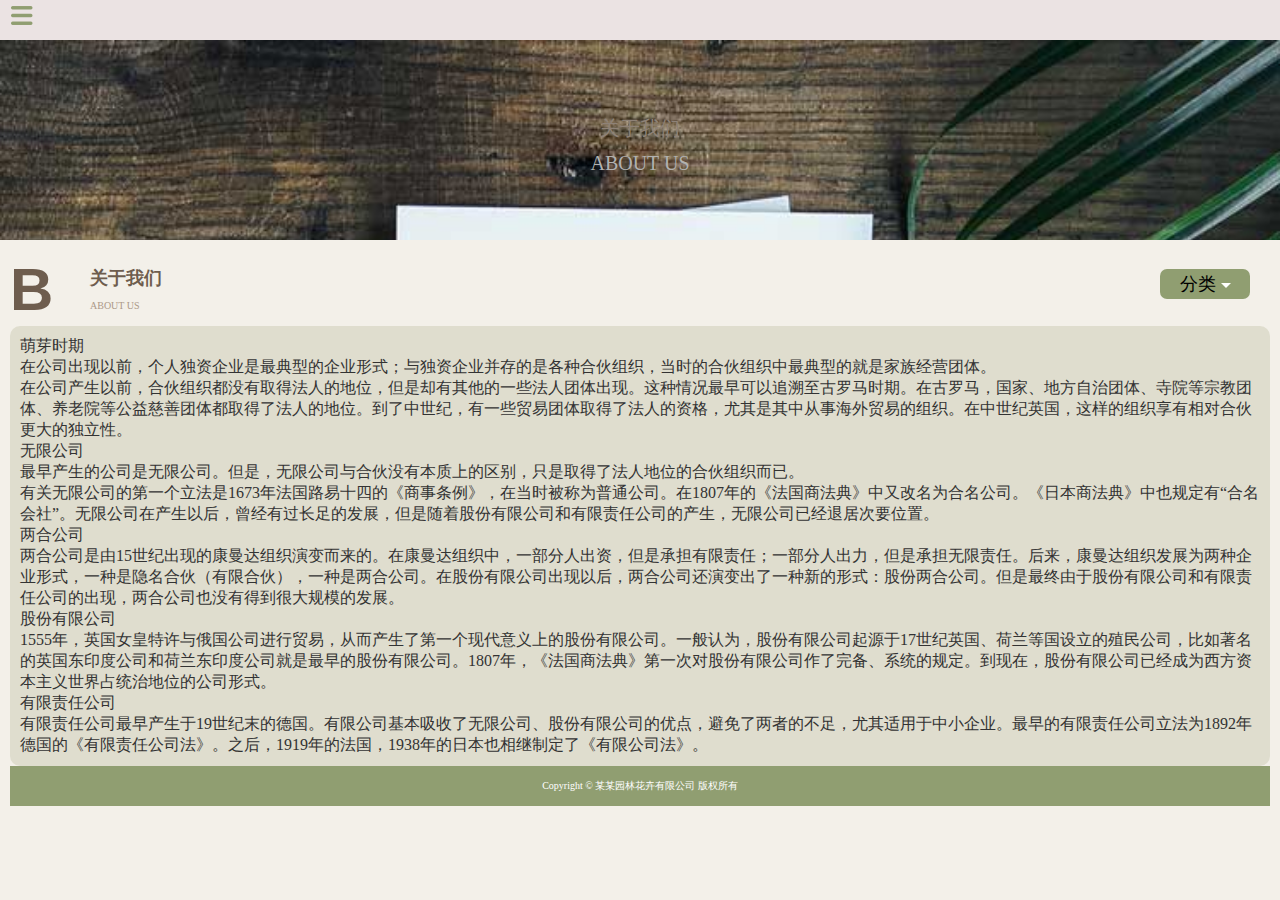
<file: 园林鲜花/abount.html>
<!DOCTYPE html>
<html>

<head>
    <meta charset="UTF-8">
    <meta name="viewport" content="width=device-width, initial-scale=1.0, maximum-scale=1.0, user-scalable=0">
    <meta http-equiv="X-UA-Compatible" content="ie=edge">
    <title>Document</title>
    <link rel="stylesheet" href="">
    <script src=""></script>
    <script>
        function setRem() {
            var ui_w = 375;
            // 获取屏幕的宽度
            var clientWidth = document.documentElement.clientWidth || document.body.clientWidth;
            // 通过js动态改变html根节点字体大小
            var html_ = document.getElementsByTagName('html')[0];
            html_.style.fontSize = (clientWidth / ui_w) * 10 + 'px';
        }
        // window.onresize 浏览器被重置大小执行事件
        window.onresize = setRem;
    </script>
    <link rel="stylesheet" href="./css/about.css">
</head>

<body>
    <!-- 头部 -->
    <div class="header"><span id="btn"></span></div>
    <div class="bannerbox"></div>
    <!-- 侧导航 -->
    <div class="left_nav" id="left_nav">
        <h1>网站导航</h1>
        <ul>
            <li><a href="index.html">网站首页</a></li>
            <li><a href="abount.html">关于我们</a></li>
            <li><a href="show.html">产品展示</a></li>
            <li><a href="new.html">新闻动态</a></li>
            <li><a href="join.html">招商加盟</a></li>
            <li><a href="boutiqu.html">精品推荐</a></li>
            <li><a href="plant.html">植物养护</a></li>
            <li><a href="map.html">地图导航</a></li>
        </ul>
    </div>
    <div class="dark" id="dark"></div>
    <!-- 内容 -->
    <div class="about">
        <p>关于我们</p>
        <p>ABOUT US</p>
    </div>
    <div class="bigbox">
        <div class="top">
            <div class="left">
                <div class="left_1">B</div>
                <div class="left_2">
                    <P>关于我们</P>
                    <p>ABOUT US</p>
                </div>

            </div>
            <div class="right"><span>分类</span></div>
        </div>
        <div class="bottom">
            <div class="newsTxt">
                <div>
                    萌芽时期</div>
                <div>
                    在公司出现以前，个人独资企业是最典型的企业形式；与独资企业并存的是各种合伙组织，当时的合伙组织中最典型的就是家族经营团体。</div>
                <div>
                    在公司产生以前，合伙组织都没有取得法人的地位，但是却有其他的一些法人团体出现。这种情况最早可以追溯至古罗马时期。在古罗马，国家、地方自治团体、寺院等宗教团体、养老院等公益慈善团体都取得了法人的地位。到了中世纪，有一些贸易团体取得了法人的资格，尤其是其中从事海外贸易的组织。在中世纪英国，这样的组织享有相对合伙更大的独立性。&nbsp;
                </div>
                <div>
                    无限公司</div>
                <div>
                    最早产生的公司是无限公司。但是，无限公司与合伙没有本质上的区别，只是取得了法人地位的合伙组织而已。</div>
                <div>
                    有关无限公司的第一个立法是1673年法国路易十四的《商事条例》，在当时被称为普通公司。在1807年的《法国商法典》中又改名为合名公司。《日本商法典》中也规定有“合名会社”。无限公司在产生以后，曾经有过长足的发展，但是随着股份有限公司和有限责任公司的产生，无限公司已经退居次要位置。&nbsp;
                </div>
                <div>
                    两合公司</div>
                <div>
                    两合公司是由15世纪出现的康曼达组织演变而来的。在康曼达组织中，一部分人出资，但是承担有限责任；一部分人出力，但是承担无限责任。后来，康曼达组织发展为两种企业形式，一种是隐名合伙（有限合伙），一种是两合公司。在股份有限公司出现以后，两合公司还演变出了一种新的形式：股份两合公司。但是最终由于股份有限公司和有限责任公司的出现，两合公司也没有得到很大规模的发展。&nbsp;
                </div>
                <div>
                    股份有限公司</div>
                <div>
                    1555年，英国女皇特许与俄国公司进行贸易，从而产生了第一个现代意义上的股份有限公司。一般认为，股份有限公司起源于17世纪英国、荷兰等国设立的殖民公司，比如著名的英国东印度公司和荷兰东印度公司就是最早的股份有限公司。1807年，《法国商法典》第一次对股份有限公司作了完备、系统的规定。到现在，股份有限公司已经成为西方资本主义世界占统治地位的公司形式。&nbsp;
                </div>
                <div>
                    有限责任公司</div>
                <div>
                    有限责任公司最早产生于19世纪末的德国。有限公司基本吸收了无限公司、股份有限公司的优点，避免了两者的不足，尤其适用于中小企业。最早的有限责任公司立法为1892年德国的《有限责任公司法》。之后，1919年的法国，1938年的日本也相继制定了《有限公司法》。
                </div>
            </div>
        </div>
        <footer>
            <p>Copyright © 某某园林花卉有限公司 版权所有</p>
        </footer>
    </div>




</body>

</html>
<script>
    var btn = document.getElementById('btn');
    var left_nav = document.getElementById('left_nav');
    var dark = document.getElementById('dark');
    var a = "22.5rem";
    var b = "-22.5rem";
    btn.onclick = function () {
        left_nav.style.transform = "translateX(" + a + ")";
        dark.style.display = "block";
    }
    dark.onclick = function () {
        left_nav.style.transform = "translateX(" + b + ")";
        dark.style.display = "none";
    }
</script>
</file>
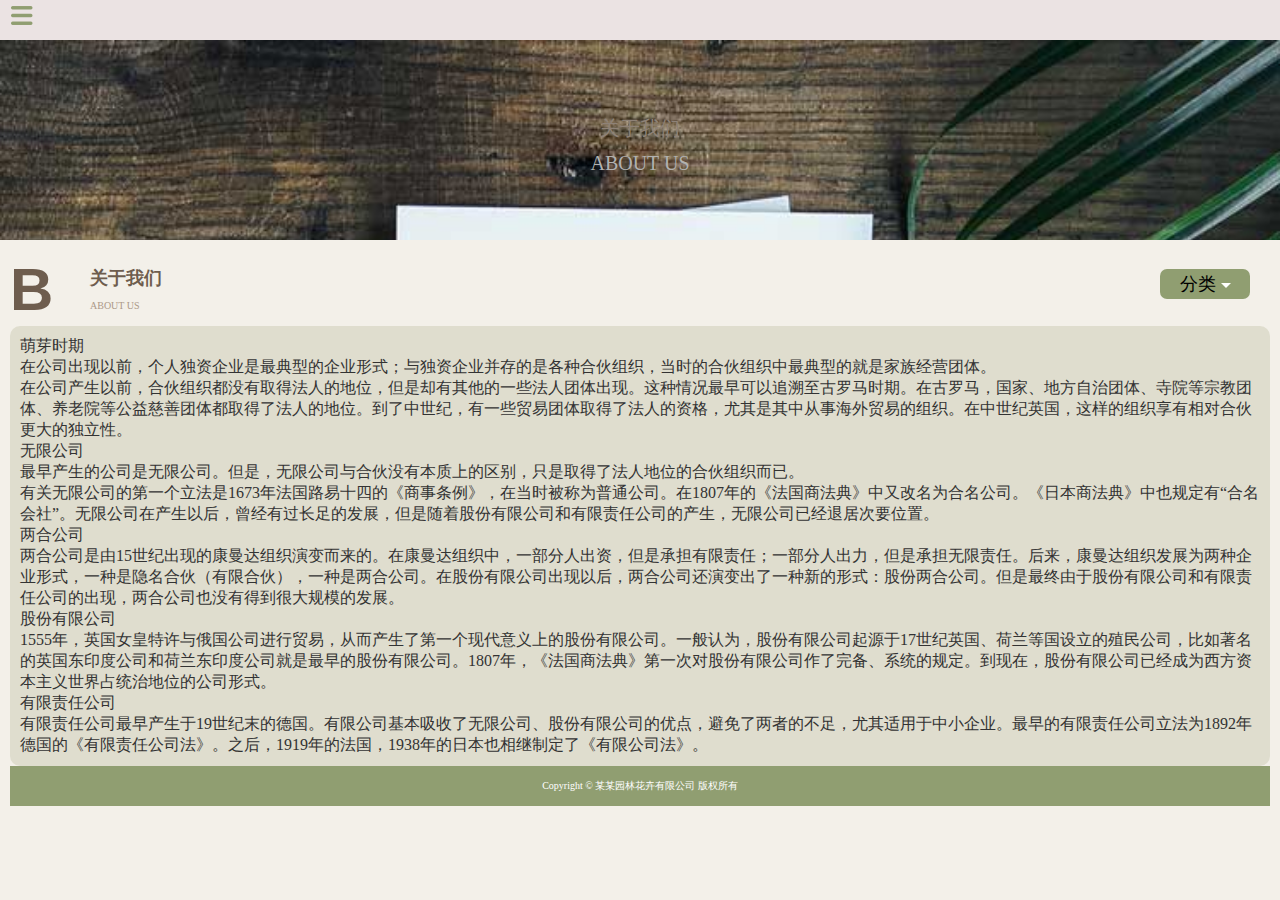
<file: 园林鲜花/abount1.html>
<!DOCTYPE html>
<html>

<head>
    <meta charset="UTF-8">
    <meta name="viewport" content="width=device-width, initial-scale=1.0, maximum-scale=1.0, user-scalable=0">
    <meta http-equiv="X-UA-Compatible" content="ie=edge">
    <title>Document</title>
    <link rel="stylesheet" href="">
    <script src=""></script>
    <script>
        function setRem() {
            var ui_w = 375;
            // 获取屏幕的宽度
            var clientWidth = document.documentElement.clientWidth || document.body.clientWidth;
            // 通过js动态改变html根节点字体大小
            var html_ = document.getElementsByTagName('html')[0];
            html_.style.fontSize = (clientWidth / ui_w) * 10 + 'px';
        }
        // window.onresize 浏览器被重置大小执行事件
        window.onresize = setRem;
    </script>
    <link rel="stylesheet" href="./css/about.css">
</head>

<body>
    <!-- 头部 -->
    <div class="header"><span id="btn"></span></div>
    <div class="bannerbox"></div>
    <!-- 侧导航 -->
    <div class="left_nav" id="left_nav">
        <h1>网站导航</h1>
        <ul>
            <li><a href="index.html">网站首页</a></li>
            <li><a href="abount1.html">关于我们</a></li>
            <li><a href="show1.html">产品展示</a></li>
            <li><a href="new.html">新闻动态</a></li>
            <li><a href="join.html">招商加盟</a></li>
            <li><a href="#">精品推荐</a></li>
            <li><a href="plant.html">植物养护</a></li>
            <li><a href="map.html">地图导航</a></li>
        </ul>
    </div>
    <div class="dark" id="dark"></div>
    <!-- 内容 -->
    <div class="about">
        <p>关于我们</p>
        <p>ABOUT US</p>
    </div>
    <div class="bigbox">
        <div class="top">
            <div class="left">
                <div class="left_1">B</div>
                <div class="left_2">
                    <P>关于我们</P>
                    <p>ABOUT US</p>
                </div>

            </div>
            <div class="right"><span>分类</span></div>
        </div>
        <div class="bottom">
            <div class="newsTxt">
                <div>
                    萌芽时期</div>
                <div>
                    在公司出现以前，个人独资企业是最典型的企业形式；与独资企业并存的是各种合伙组织，当时的合伙组织中最典型的就是家族经营团体。</div>
                <div>
                    在公司产生以前，合伙组织都没有取得法人的地位，但是却有其他的一些法人团体出现。这种情况最早可以追溯至古罗马时期。在古罗马，国家、地方自治团体、寺院等宗教团体、养老院等公益慈善团体都取得了法人的地位。到了中世纪，有一些贸易团体取得了法人的资格，尤其是其中从事海外贸易的组织。在中世纪英国，这样的组织享有相对合伙更大的独立性。&nbsp;
                </div>
                <div>
                    无限公司</div>
                <div>
                    最早产生的公司是无限公司。但是，无限公司与合伙没有本质上的区别，只是取得了法人地位的合伙组织而已。</div>
                <div>
                    有关无限公司的第一个立法是1673年法国路易十四的《商事条例》，在当时被称为普通公司。在1807年的《法国商法典》中又改名为合名公司。《日本商法典》中也规定有“合名会社”。无限公司在产生以后，曾经有过长足的发展，但是随着股份有限公司和有限责任公司的产生，无限公司已经退居次要位置。&nbsp;
                </div>
                <div>
                    两合公司</div>
                <div>
                    两合公司是由15世纪出现的康曼达组织演变而来的。在康曼达组织中，一部分人出资，但是承担有限责任；一部分人出力，但是承担无限责任。后来，康曼达组织发展为两种企业形式，一种是隐名合伙（有限合伙），一种是两合公司。在股份有限公司出现以后，两合公司还演变出了一种新的形式：股份两合公司。但是最终由于股份有限公司和有限责任公司的出现，两合公司也没有得到很大规模的发展。&nbsp;
                </div>
                <div>
                    股份有限公司</div>
                <div>
                    1555年，英国女皇特许与俄国公司进行贸易，从而产生了第一个现代意义上的股份有限公司。一般认为，股份有限公司起源于17世纪英国、荷兰等国设立的殖民公司，比如著名的英国东印度公司和荷兰东印度公司就是最早的股份有限公司。1807年，《法国商法典》第一次对股份有限公司作了完备、系统的规定。到现在，股份有限公司已经成为西方资本主义世界占统治地位的公司形式。&nbsp;
                </div>
                <div>
                    有限责任公司</div>
                <div>
                    有限责任公司最早产生于19世纪末的德国。有限公司基本吸收了无限公司、股份有限公司的优点，避免了两者的不足，尤其适用于中小企业。最早的有限责任公司立法为1892年德国的《有限责任公司法》。之后，1919年的法国，1938年的日本也相继制定了《有限公司法》。
                </div>
            </div>
        </div>
        <footer>
            <p>Copyright © 某某园林花卉有限公司 版权所有</p>
        </footer>
    </div>




</body>

</html>
<script>
    var btn = document.getElementById('btn');
    var left_nav = document.getElementById('left_nav');
    var dark = document.getElementById('dark');
    var a = "22.5rem";
    var b = "-22.5rem";
    btn.onclick = function () {
        left_nav.style.transform = "translateX(" + a + ")";
        dark.style.display = "block";
    }
    dark.onclick = function () {
        left_nav.style.transform = "translateX(" + b + ")";
        dark.style.display = "none";
    }
</script>
</file>
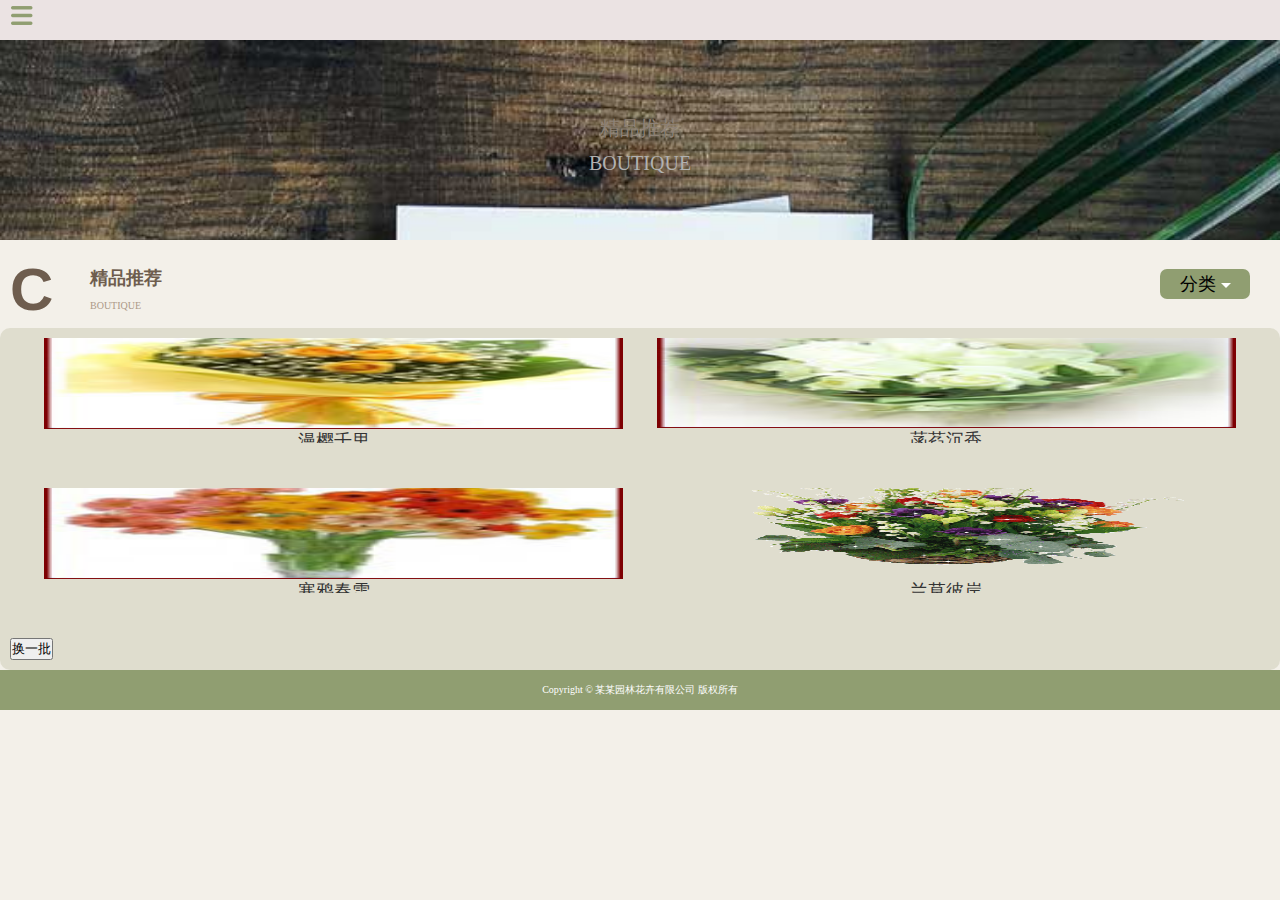
<file: 园林鲜花/boutiqu.html>
<!DOCTYPE html>
<html>

<head>
    <meta charset="UTF-8">
    <meta name="viewport" content="width=device-width, initial-scale=1.0, maximum-scale=1.0, user-scalable=0">
    <meta http-equiv="X-UA-Compatible" content="ie=edge">
    <title>精品推荐</title>
    <link rel="stylesheet" href="">
    <script src=""></script>

    <!-- Load local jQuery. -->
    <script src="./js/jquery.js"></script>
    <!-- Load local lib and tests. -->
    <script src="../园林鲜花/fly.js"></script>
    <link rel="stylesheet" href="./css/boutiqu.css">

    <script>
        function setRem() {
            var ui_w = 375;
            // 获取屏幕的宽度
            var clientWidth = document.documentElement.clientWidth || document.body.clientWidth;
            // 通过js动态改变html根节点字体大小
            var html_ = document.getElementsByTagName('html')[0];
            html_.style.fontSize = (clientWidth / ui_w) * 10 + 'px';
        }
        // window.onresize 浏览器被重置大小执行事件
        window.onresize = setRem;
    </script>
</head>

<body>
    <!-- 头部 -->
    <div class="header"><span id="btn"></span></div>
    <div class="bannerbox"></div>
    <!-- 侧导航 -->
    <div class="left_nav" id="left_nav">
        <h1>网站导航</h1>
        <ul>
            <li><a href="index.html">网站首页</a></li>
            <li><a href="abount.html">关于我们</a></li>
            <li><a href="show.html">产品展示</a></li>
            <li><a href="new.html">新闻动态</a></li>
            <li><a href="join.html">招商加盟</a></li>
            <li><a href="boutiqu.html">精品推荐</a></li>
            <li><a href="plant.html">植物养护</a></li>
            <li><a href="map.html">地图导航</a></li>
        </ul>
    </div>
    <div class="dark" id="dark"></div>
    <!-- 内容 -->
    <div class="about">
        <p>精品推荐</p>
        <p>BOUTIQUE</p>
    </div>
    <div class="bigbox">
        <div class="top">
            <div class="left">
                <div class="left_1">C</div>
                <div class="left_2">
                    <P>精品推荐</P>
                    <p>BOUTIQUE</p>
                </div>

            </div>
            <div class="right"><span>分类</span></div>
        </div>
    </div>
    <div class="bottom">
        <ul class="show_1" id="ul">
            <li><img src="./img/flower1.gif" alt="">
                <p>兰草彼岸</p>

            </li>
            <li><img src="./img/flower2.gif" alt="">
                <p>嘉德利亚兰</p>

            </li>
            <li><img src="./img/flower3.gif" alt="">
                <p>醉仙灵芙</p>

            </li>
            <li><img src="./img/flower4.jpg" alt="">
                <p>蔷露薇光</p>

            </li>
            <li><img src="./img/flower5.jpg" alt="">
                <p>晚林香玉</p>
            </li>
            <li><img src="./img/flower6.jpg" alt="">
                <p>蓝蝶鸢尾</p>
            </li>
            <li><img src="./img/flower7.jpg" alt="">
                <p>漫樱千里</p>
            </li>
            <li><img src="./img/flower8.jpg" alt="">
                <p>菡萏沉香</p>
            </li>
            <li><img src="./img/flower9.jpg" alt="">
                <p>寒鸦春雪</p>
            </li>
            <li><img src="./img/flower10.jpg" alt="">
                <p>云听海棠</p>
            </li>
            <li><img src="./img/flower11.jpg" alt="">
                <p>恬莹风兰</p>
            </li>
            <li><img src="./img/flower13.gif" alt="">
                <p>薰伊凝思</p>
            </li>
            <li><img src="./img/fl1.gif" alt="">
                <p>月夜葵风</p>
            </li>
            <li><img src="./img/fl2.gif" alt="">
                <p>紫藤思凌</p>
            </li>
            <li><img src="./img/fl3.gif" alt="">
                <p>盈樱恋恋</p>
            </li>
            <li><img src="./img/fl4.gif" alt="">
                <p>静莲无声</p>
            </li>
            <li><img src="./img/fl5.gif" alt="">
                <p>兰草彼岸</p>
            </li>
            <li><img src="./img/fl6.gif" alt="">
                <p>影雅罗兰</p>
            </li>
            <li><img src="./img/fl7.gif" alt="">
                <p>紫苑</p>
            </li>
            <li><img src="./img/fl8.gif" alt="">
                <p>玫菲艳浓</p>
            </li>
        </ul>

        <div>
            <button id="changeBtn">换一批</button>
        </div>
    </div>
    <footer>
        <p>Copyright © 某某园林花卉有限公司 版权所有</p>
    </footer>
</body>

</html>
<script>
    var btn = document.getElementById('btn');
    var left_nav = document.getElementById('left_nav');
    var dark = document.getElementById('dark');
    var a = "22.5rem";
    var b = "-22.5rem";
    btn.onclick = function () {
        left_nav.style.transform = "translateX(" + a + ")";
        dark.style.display = "block";
    }
    dark.onclick = function () {
        left_nav.style.transform = "translateX(" + b + ")";
        dark.style.display = "none";
    }
</script>
<script>
    $(function () {
        sjShow();
        $("#changeBtn").click(function () {
            sjShow();
        });
    })
    function sjShow() {
        $(".show_1 li").hide();
        var showCount = 0;
        while (showCount < 4) {
            var id = Math.floor(Math.random() * 20);
            var curDiv = $(".show_1 li").eq(id);
            if (curDiv.css("display") == "none") {
                curDiv.stop().slideToggle(900);
                // curDiv.css("display", "block");
                showCount++;
            }
        }
    }
</script>
</file>
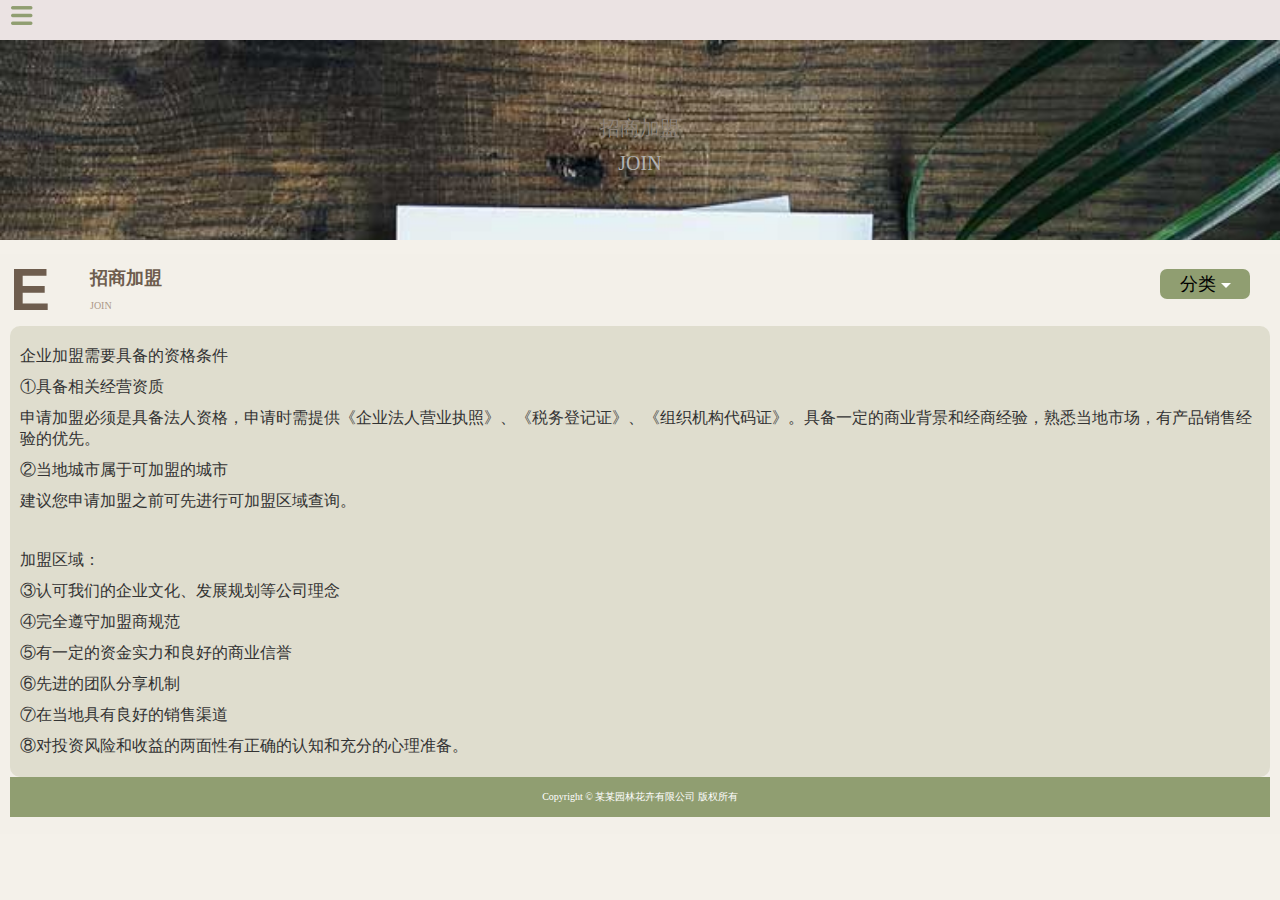
<file: 园林鲜花/join.html>
<!DOCTYPE html>
<html>

<head>
    <meta charset="UTF-8">
    <meta name="viewport" content="width=device-width, initial-scale=1.0, maximum-scale=1.0, user-scalable=0">
    <meta http-equiv="X-UA-Compatible" content="ie=edge">
    <title>Document</title>
    <link rel="stylesheet" href="">
    <script src=""></script>
    <script>
        function setRem() {
            var ui_w = 375;
            // 获取屏幕的宽度
            var clientWidth = document.documentElement.clientWidth || document.body.clientWidth;
            // 通过js动态改变html根节点字体大小
            var html_ = document.getElementsByTagName('html')[0];
            html_.style.fontSize = (clientWidth / ui_w) * 10 + 'px';
        }
        // window.onresize 浏览器被重置大小执行事件
        window.onresize = setRem;
    </script>
    <link rel="stylesheet" href="./css/join.css">
</head>

<body>
    <!-- 头部 -->
    <div class="header"><span id="btn"></span></div>
    <div class="bannerbox"></div>
    <!-- 侧导航 -->
    <div class="left_nav" id="left_nav">
        <h1>网站导航</h1>
        <ul>
            <li><a href="index.html">网站首页</a></li>
            <li><a href="abount.html">关于我们</a></li>
            <li><a href="show.html">产品展示</a></li>
            <li><a href="new.html">新闻动态</a></li>
            <li><a href="join.html">招商加盟</a></li>
            <li><a href="boutiqu.html">精品推荐</a></li>
            <li><a href="plant.html">植物养护</a></li>
            <li><a href="map.html">地图导航</a></li>
        </ul>
    </div>
    <div class="dark" id="dark"></div>
    <!-- 内容 -->
    <div class="about">
        <P>招商加盟</P>
        <p>JOIN</p>
    </div>
    <div class="bigbox">
        <div class="top">
            <div class="left">
                <div class="left_1">E</div>
                <div class="left_2">
                    <P>招商加盟</P>
                    <p>JOIN</p>
                </div>

            </div>
            <div class="right"><span>分类</span></div>
        </div>
        <div class="bottom">
            <div class="newsTxt">
                <p> 企业加盟需要具备的资格条件</p>
                <p>①具备相关经营资质</p>
                <p>
                    申请加盟必须是具备法人资格，申请时需提供《企业法人营业执照》、《税务登记证》、《组织机构代码证》。具备一定的商业背景和经商经验，熟悉当地市场，有产品销售经验的优先。 </p>
                <p>②当地城市属于可加盟的城市</p>
                <p>建议您申请加盟之前可先进行可加盟区域查询。</p>
                <p>&nbsp;</p>
                <p>加盟区域：</p>
                <p>③认可我们的企业文化、发展规划等公司理念</p>
                <p>④完全遵守加盟商规范</p>
                <p>⑤有一定的资金实力和良好的商业信誉</p>
                <p>⑥先进的团队分享机制</p>
                <p>⑦在当地具有良好的销售渠道</p>
                <p>⑧对投资风险和收益的两面性有正确的认知和充分的心理准备。</p>
            </div>
        </div>
        <footer>
            <p>Copyright © 某某园林花卉有限公司 版权所有</p>
        </footer>
    </div>




</body>

</html>
<script>
    var btn = document.getElementById('btn');
    var left_nav = document.getElementById('left_nav');
    var dark = document.getElementById('dark');
    var a = "22.5rem";
    var b = "-22.5rem";
    btn.onclick = function () {
        left_nav.style.transform = "translateX(" + a + ")";
        dark.style.display = "block";
    }
    dark.onclick = function () {
        left_nav.style.transform = "translateX(" + b + ")";
        dark.style.display = "none";
    }
</script>
</file>
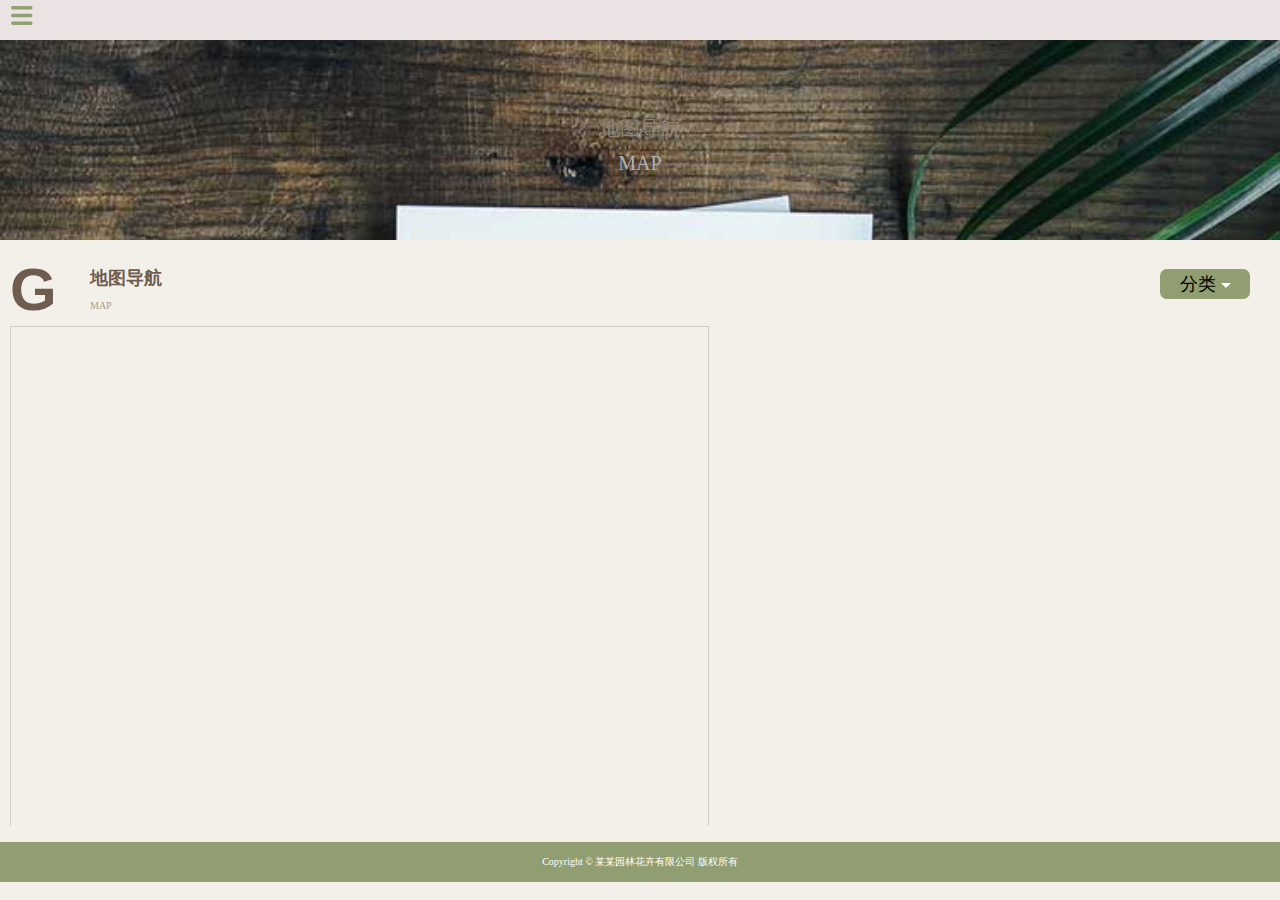
<file: 园林鲜花/map.html>
<!DOCTYPE html>
<html>

<head>
    <meta charset="UTF-8">
    <meta name="viewport" content="width=device-width, initial-scale=1.0, maximum-scale=1.0, user-scalable=0">
    <meta http-equiv="X-UA-Compatible" content="ie=edge">
    <title>Document</title>
    <link rel="stylesheet" href="">
    <script src=""></script>
    <script>
        function setRem() {
            var ui_w = 375;
            // 获取屏幕的宽度
            var clientWidth = document.documentElement.clientWidth || document.body.clientWidth;
            // 通过js动态改变html根节点字体大小
            var html_ = document.getElementsByTagName('html')[0];
            html_.style.fontSize = (clientWidth / ui_w) * 10 + 'px';
        }
        // window.onresize 浏览器被重置大小执行事件
        window.onresize = setRem;
    </script>
    <link rel="stylesheet" href="./css/map.css">
    <!-- <link rel="stylesheet" href="./css/style.css"> -->
</head>

<body>
    <!-- 头部 -->
    <div class="header"><span id="btn"></span></div>
    <div class="bannerbox"></div>
    <!-- 侧导航 -->
    <div class="left_nav" id="left_nav">
        <h1>网站导航</h1>
        <ul>
            <li><a href="index.html">网站首页</a></li>
            <li><a href="abount.html">关于我们</a></li>
            <li><a href="show.html">产品展示</a></li>
            <li><a href="new.html">新闻动态</a></li>
            <li><a href="join.html">招商加盟</a></li>
            <li><a href="boutiqu.html">精品推荐</a></li>
            <li><a href="plant.html">植物养护</a></li>
            <li><a href="map.html">地图导航</a></li>
        </ul>
    </div>
    <div class="dark" id="dark"></div>
    <!-- 内容 -->
    <div class="about">
        <P>地图导航</P>
        <p>MAP</p>
    </div>
    <div class="bigbox">
        <div class="top">
            <div class="left">
                <div class="left_1">G</div>
                <div class="left_2">
                    <P>地图导航</P>
                    <p>MAP</p>
                </div>

            </div>
            <div class="right"><span>分类</span></div>
        </div>
        <iframe src="map1.html" frameborder="0" width="100%" height="500rem"></iframe>
    </div>
    </div>
    <footer>
        <p>Copyright © 某某园林花卉有限公司 版权所有</p>
    </footer>
    </div>




</body>

</html>
<script>
    var btn = document.getElementById('btn');
    var left_nav = document.getElementById('left_nav');
    var dark = document.getElementById('dark');
    var a = "22.5rem";
    var b = "-22.5rem";
    btn.onclick = function () {
        left_nav.style.transform = "translateX(" + a + ")";
        dark.style.display = "block";
    }
    dark.onclick = function () {
        left_nav.style.transform = "translateX(" + b + ")";
        dark.style.display = "none";
    }
</script>
</file>
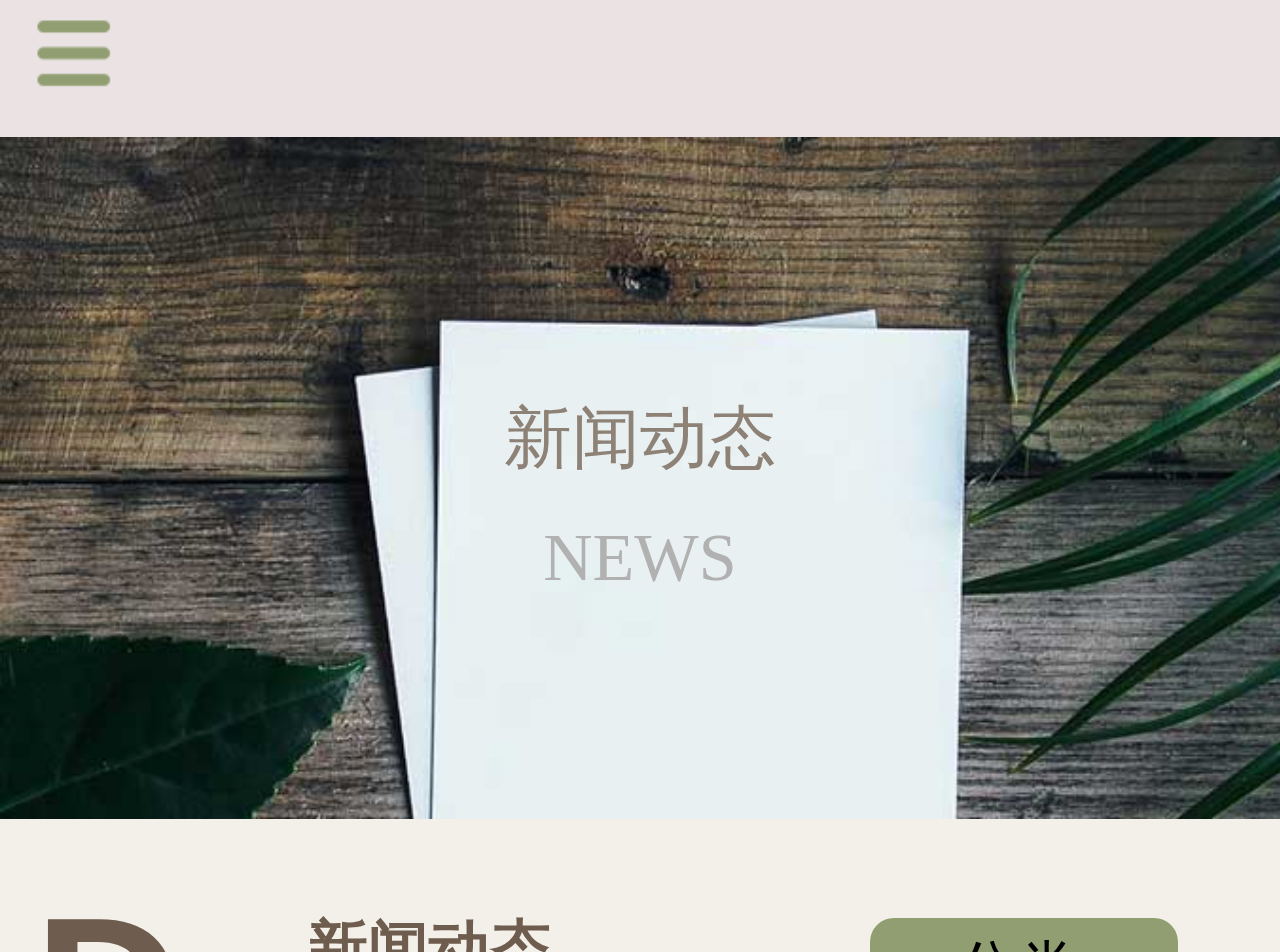
<file: 园林鲜花/new.html>
<!DOCTYPE html>
<html>

<head>
    <meta charset="UTF-8">
    <meta name="viewport" content="width=device-width, initial-scale=1.0, maximum-scale=1.0, user-scalable=0">
    <meta http-equiv="X-UA-Compatible" content="ie=edge">
    <title>新闻</title>
    <link rel="stylesheet" href="">
    <script src=""></script>
    <link rel="stylesheet" href="./css/new.css">
</head>
<script>
    function setRem() {
        var ui_w = 375;
        // 获取屏幕的宽度
        var clientWidth = document.documentElement.clientWidth || document.body.clientWidth;
        // 通过js动态改变html根节点字体大小
        var html_ = document.getElementsByTagName('html')[0];
        html_.style.fontSize = (clientWidth / ui_w) * 10 + 'px';
    }
    // window.onresize 浏览器被重置大小执行事件
    window.onresize = setRem;
</script>

<body>
    <!-- 头部 -->
    <div class="header"><span id="btn"></span></div>
    <div class="bannerbox"></div>
    <!-- 侧导航 -->
    <div class="left_nav" id="left_nav">
        <h1>网站导航</h1>
        <ul>
            <li><a href="index.html">网站首页</a></li>
            <li><a href="abount.html">关于我们</a></li>
            <li><a href="show.html">产品展示</a></li>
            <li><a href="new.html">新闻动态</a></li>
            <li><a href="join.html">招商加盟</a></li>
            <li><a href="boutiqu.html">精品推荐</a></li>
            <li><a href="plant.html">植物养护</a></li>
            <li><a href="map.html">地图导航</a></li>
        </ul>
    </div>
    <div class="dark" id="dark"></div>
    <!-- 内容 -->
    <div class="about">
        <p>新闻动态</p>
        <p>NEWS</p>
    </div>
    <div class="bigbox">
        <div class="top">
            <div class="left">
                <div class="left_1">D</div>
                <div class="left_2">
                    <P>新闻动态</P>
                    <p>NEWS</p>
                </div>

            </div>
            <div class="right"><span>分类</span></div>
        </div>

    </div>
    <div class="bottom">
        <dl class="newsTxt">
            <dt class="col-lg-5 col-md-5 col-sm-5 col-xs-5"><a href=""><img src="./img/1-1Q0241G211630.jpg"></a></dt>
            <dd class="col">
                <h3><a href="">建网站需要什么 你需要知道这些</a></h3>
                <p>随着互联网时代的来临，人们目前的工作和生活都是离不开网络的...</p>

            </dd>
        </dl>
        <dl class="newsTxt">
            <dt class="col-lg-5 col-md-5 col-sm-5 col-xs-5"><a href=""><img src="./img/new1.png"></a></dt>
            <dd class="col">
                <h3><a href="">郁金香美丽的传说</a></h3>
                <p>郁金香是象征着对爱情的执着与幸福。少女变成了一株鲜花，希望能以此得到风神对爱情的尊重...</p>

            </dd>
        </dl>
        <dl class="newsTxt">
            <dt class="col-lg-5 col-md-5 col-sm-5 col-xs-5"><a href=""><img src="./img/new2.jfif"></a></dt>
            <dd class="col">
                <h3><a href="">百合花的传说故事</a></h3>
                <p>百合是由苦苦追寻伊甸园的亚当和夏娃所流下的悲伤泪水所变成的。在基督教里因为一直被视为...</p>

            </dd>
        </dl>

    </div>
    <script src="./js/jquery.js"></script>

    <footer>
        <p>Copyright © 某某园林花卉有限公司 版权所有</p>
    </footer>

</body>

</html>
<script>
    var btn = document.getElementById('btn');
    var left_nav = document.getElementById('left_nav');
    var dark = document.getElementById('dark');
    var a = "22.5rem";
    var b = "-22.5rem";
    btn.onclick = function () {
        left_nav.style.transform = "translateX(" + a + ")";
        dark.style.display = "block";
    }
    dark.onclick = function () {
        left_nav.style.transform = "translateX(" + b + ")";
        dark.style.display = "none";
    }
</script>
</file>
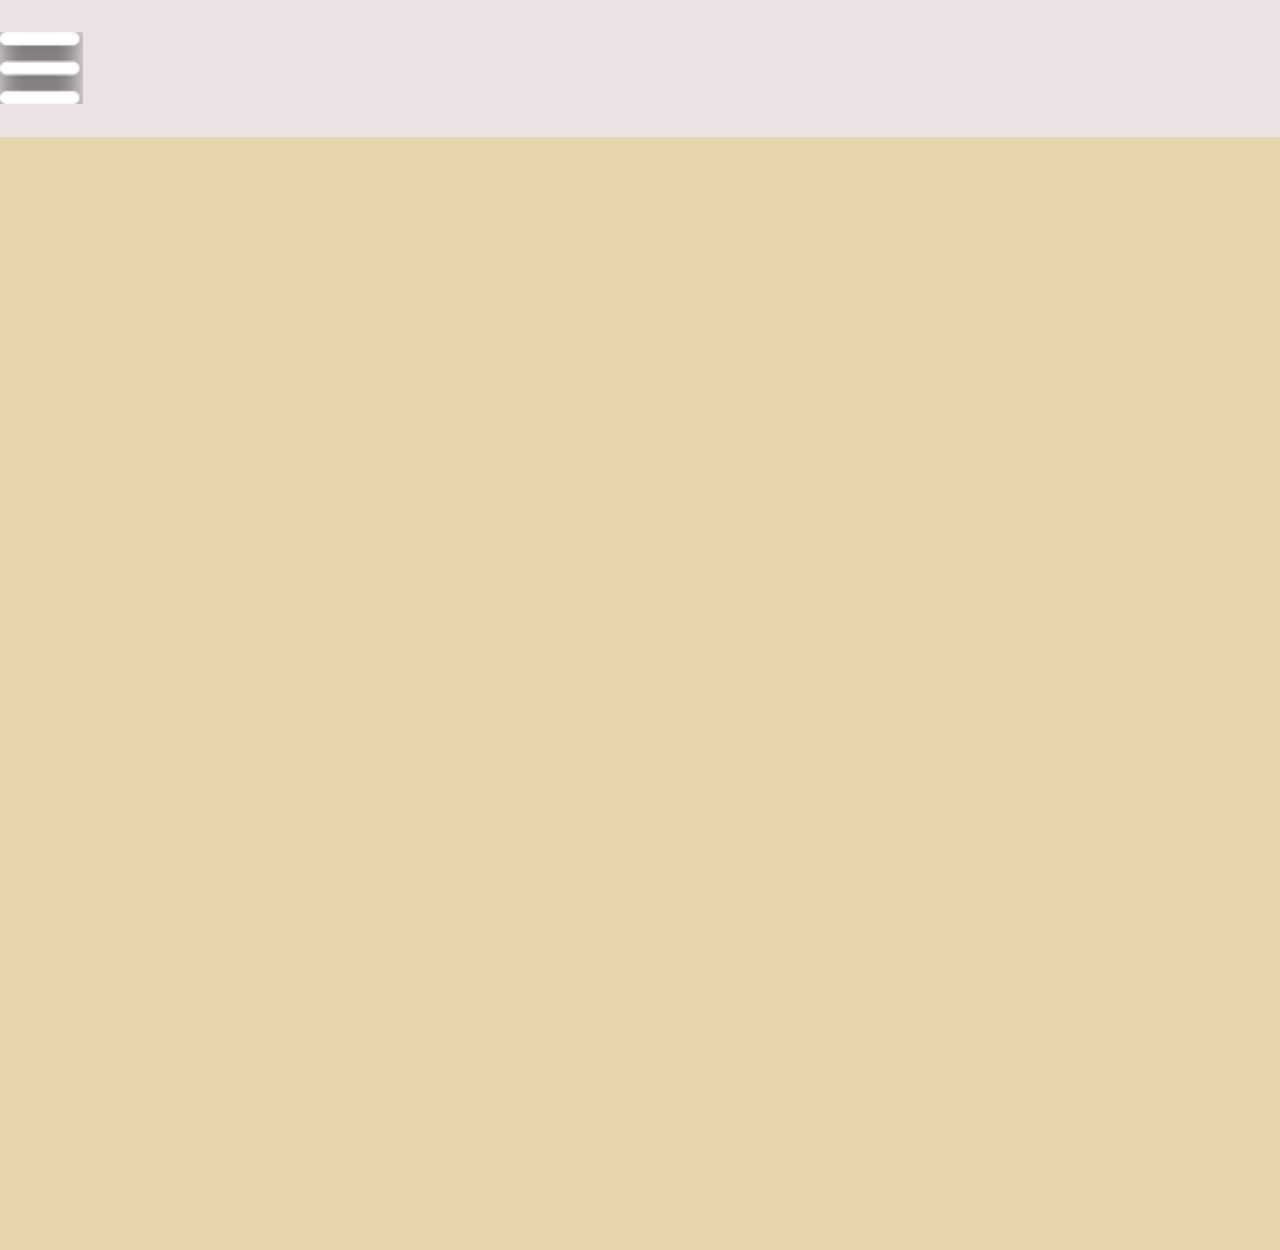
<file: 园林鲜花/shouye.html>
<!DOCTYPE html>
<html>

<head>
    <meta charset="UTF-8">
    <meta name="viewport" content="width=device-width, initial-scale=1.0, maximum-scale=1.0, user-scalable=0">
    <meta http-equiv="X-UA-Compatible" content="ie=edge">
    <title>Document</title>
    <link rel="stylesheet" href="">
    <script src=""></script>
    <script>
        function setRem() {
            var ui_w = 375;
            // 获取屏幕的宽度
            var clientWidth = document.documentElement.clientWidth || document.body.clientWidth;
            // 通过js动态改变html根节点字体大小
            var html_ = document.getElementsByTagName('html')[0];
            html_.style.fontSize = (clientWidth / ui_w) * 10 + 'px';
        }
        // window.onresize 浏览器被重置大小执行事件
        window.onresize = setRem;
    </script>
    <style>
        * {
            margin: 0;
            padding: 0;
        }

        a {
            text-decoration: none;
        }

        html {
            font-size: 62.5%;
        }

        body {
            position: relative;
        }

        .header {
            height: 4rem;
            width: 100%;
            background: rgb(235, 227, 227);
            display: flex;
            justify-content: flex-start;
            align-items: center;
            position: fixed;
        }

        .header span {
            display: inline-block;
            width: 2.5rem;
            height: 2.1rem;
            background: url(./img/1-mob_06.png)no-repeat;
            background-size: contain;
        }

        .bannerbox {
            width: 100%;
            height: 125rem;
            background-color: #e7d6ac;
        }

        .left_nav {
            position: fixed;
            background: #5d5d5d;
            top: 4rem;
            left: -22.5rem;
            width: 22.5rem;
            height: 65rem;
            z-index: 3;
            overflow: scroll;
            color: rgb(253, 253, 253);
        }

        .left_nav h1 {
            text-align: center;
            background-color: #909e71;
            height: 5rem;
            line-height: 5rem;
        }

        .left_nav ul {
            width: 100%;
            margin-top: 5rem;
        }

        .left_nav ul li {
            width: 100%;
            height: 4rem;
            margin: 2rem 0;
            text-align: center;
            font-size: 1.8rem;
        }

        .dark {
            width: 100%;
            height: 100%;
            position: absolute;
            top: 0;
            left: 0;
            background-color: rgba(0, 0, 0, .3);
            z-index: 2;
            display: none;
        }
    </style>
</head>

<body>
    <!-- 头部 -->
    <div class="header"><span id="btn"></span></div>
    <div class="bannerbox"></div>
    <!-- 侧导航 -->
    <div class="left_nav" id="left_nav">
        <h1>网站导航</h1>
        <ul>
            <li>网站首页</li>
            <li>关于我们</li>
            <li>产品展示</li>
            <li>动态新闻</li>
            <li>招商加盟</li>
            <li>精品推荐</li>
            <li>植物养护</li>
            <li>联系我们</li>
        </ul>
    </div>
    <div class="dark" id="dark"></div>
    <script>
        var btn = document.getElementById('btn');
        var left_nav = document.getElementById('left_nav');
        var dark = document.getElementById('dark');
        var a = "22.5rem";
        var b = "-22.5rem";
        btn.onclick = function () {
            left_nav.style.transform = "translateX(" + a + ")";
            dark.style.display = "block";
        }
        dark.onclick = function () {
            left_nav.style.transform = "translateX(" + b + ")";
            dark.style.display = "none";
        }
    </script>

</body>

</html>
</file>
<file: 园林鲜花/css/about.css>
* {
    margin: 0;
    padding: 0;
}

i {
    font-style: normals;
}

img {
    width: 100%;
    height: 100%;
}

a {
    color: black;
    text-decoration: none;
}

html {
    font-size: 62.5%;
}

body {
    /* font-family: "华文彩云"; */
    position: relative;
    background-color: #f3f0e9;
}

.header {
    height: 4rem;
    width: 100%;
    background: rgb(235, 227, 227);
    left: 0;
    top: 0;
    z-index: 999s;
    position: fixed;
}


.header span {
    margin-left: 1rem;
    margin-top: .5rem;
    display: inline-block;
    width: 2.5rem;
    height: 2.1rem;
    background: url(../img/3_03.png)no-repeat;
    background-size: contain;
}

.bannerbox {
    width: 100%;
    /* height: 125rem; */
    background-color: #e7d6ac;
}

.left_nav {
    position: fixed;
    background: #5d5d5d;
    top: 4rem;
    left: -22.5rem;
    width: 22.5rem;
    height: 65rem;
    z-index: 3;
    overflow: scroll;
    color: rgb(253, 253, 253);
    font-family: "华文楷体";
}

.left_nav h1 {
    text-align: center;
    background-color: #909e71;
    height: 5rem;
    line-height: 5rem;
}

.left_nav ul {
    width: 100%;
    margin-top: 5rem;
}

.left_nav ul li {
    width: 100%;
    height: 4rem;
    margin: 2rem 0;
    text-align: center;
    font-size: 1.8rem;
}

.left_nav ul li a {
    color: #fff;
}

.left_nav ul li a:hover {
    color: #909e71;
}

.dark {
    width: 100%;
    height: 100%;
    position: fixed;
    top: 0;
    left: 0;
    background-color: rgba(0, 0, 0, .3);
    z-index: 2;
    display: none;
}

/* 背景 */
.about {
    width: 100%;
    height: 20rem;
    background: url(../img/3_02.jpg)no-repeat;
    background-size: cover;
    box-sizing: content-box;
    font-size: 2rem;
    margin-top: 4rem;
    position: relative;
    display: flex;
    flex-direction: column;
    justify-content: center;
    align-items: center;
}

.about p {
    margin-top: 1rem;
}

.about p:nth-of-type(1) {
    color: #8e8277;
}

.about p:nth-of-type(2) {
    color: #b1b1b1;
}

/* 下面大盒子 bigbox */
.bigbox {
    width: 100%;
    height: 58rem;
    background-color: #f3f0e9;
    padding: 0 1rem;
    box-sizing: border-box;
    margin: 1.4rem 0;
}
/* 动画 */
.newsTxt{
    animation: my 1s ease .5s 1 both;
}
@keyframes my{
    0%{
        opacity: 0;
        transform: translateX(-10rem);
    }
    100%{
        opacity: 1;
        transform: translateY(0);
    }
}


.bigbox .top {
    width: 100%;
    height: 7.2rem;
    display: flex;
    justify-content: space-between;
}

.bigbox .top .left {
    width: 32.6rem;
    height: 7.2rem;
}

.bigbox .top .left .left_1 {
    height: 7.2rem;
    line-height: 7.2rem;
    width: 4rem;
    float: left;
    font-weight: 900;
    font-size: 6rem;
    font-family: myFont, 'Georgia', 'Arial';
    color: #6e5d4e;
    text-align: center;
}
.bigbox .top .left .left_2{
    margin-left: 3rem;
    float: left;
    height: 7.2rem;
    width: 13.2rem;
   line-height: 2.8rem;
   padding: 1rem 1rem;
   box-sizing: border-box;
}
.bigbox .top .left .left_2 p:nth-of-type(1){
    color: #6e5d4e;
    font-size: 1.8rem;
    font-weight: 600;
}
.bigbox .top .left .left_2 p:nth-of-type(2){
    color: #ac9988;
    font-style: 1.4rem;
}


.bigbox .top .right {
    float: right;
    width: 17.4rem;
    height: 7.2rem;
    position: relative;
  
}
.bigbox .top .right span{
    position: absolute;
    right: 2rem;
     top: 1.5rem;
    font-size: 1.8rem;
    display: block;
    width: 9rem;
    height: 3rem;
    background-color: #909e71;
    border-radius: .7rem;
    text-align: center;
    line-height: 3rem;
    

}
.bigbox .top .right span::after {
    content: "";
    display: inline-block;
    border-top: 5px solid #fff;
    border-left: 5px solid transparent;
    border-right: 5px solid transparent;
    margin-left: 5px;
    vertical-align: middle;
}
.bottom{
    padding: 1rem;
    box-sizing: border-box;
    border-radius: 1rem;
    color: #333;
    font: 1.6rem "微软雅黑", "Microsoft YaHei";
    background-color: #dfddce;
}
.newsTxt{
    animation: new 1s ease .5s 1 both;
}
@keyframes new{
    0%{
        opacity: 0;
        transform: translateZ(20rem);
    }
    100%{
        opacity: 1;
        transform: translateY(0);
    }
}
/* 底部 */
footer {
    width: 100%;
    height: 4rem;
    line-height: 4rem;
    text-align: center;
    font-family: "华文楷体";
    background-color: #909e71;
    color: white;
}
</file>
<file: 园林鲜花/css/boutiqu.css>
* {
    margin: 0;
    padding: 0;
}

i {
    font-style: normals;
}

img {
    width: 100%;
    height: 100%;
}

a {
    color: black;
    text-decoration: none;
}

html {
    font-size: 62.5%;
}

body {
    /* font-family: "华文彩云"; */
    position: relative;
    background-color: #f3f0e9;
}

.header {
    height: 4rem;
    width: 100%;
    background: rgb(235, 227, 227);
    left: 0;
    top: 0;
    z-index: 999s;
    position: fixed;
}

.header span {
    margin-left: 1rem;
            margin-top: .5rem;
    display: inline-block;
    width: 2.5rem;
    height: 2.1rem;
    background: url(../img/3_03.png)no-repeat;
    background-size: contain;
}

.bannerbox {
    width: 100%;
    /* height: 125rem; */
    background-color: #e7d6ac;
}

.left_nav {
    position: fixed;
    background: #5d5d5d;
    top: 4rem;
    left: -22.5rem;
    width: 22.5rem;
    height: 65rem;
    z-index: 3;
    overflow: scroll;
    color: rgb(253, 253, 253);
    font-family: "华文楷体";
}

.left_nav h1 {
    text-align: center;
    background-color: #909e71;
    height: 5rem;
    line-height: 5rem;
}

.left_nav ul {
    width: 100%;
    margin-top: 5rem;
}

.left_nav ul li {
    width: 100%;
    height: 4rem;
    margin: 2rem 0;
    text-align: center;
    font-size: 1.8rem;
}

.left_nav ul li a {
    color: #fff;
}

.left_nav ul li a:hover {
    color: #909e71;
}

.dark {
    width: 100%;
    height: 100%;
    position: fixed;
    top: 0;
    left: 0;
    background-color: rgba(0, 0, 0, .3);
    z-index: 2;
    display: none;
}

/* 背景 */
.about {
    width: 100%;
    height: 20rem;
    background: url(../img/3_02.jpg)no-repeat;
    background-size: cover;
    box-sizing: content-box;
    font-size: 2rem;
    margin-top: 4rem;
    position: relative;
    display: flex;
    flex-direction: column;
    justify-content: center;
    align-items: center;
}

.about p {
    margin-top: 1rem;

}

.about p:nth-of-type(1) {
    color: #8e8277;
}

.about p:nth-of-type(2) {
    color: #b1b1b1;
}

/* 下面大盒子 bigbox */
.bigbox {
    width: 100%;
    height: 6rem;
    background-color: #f3f0e9;
    padding: 0 1rem;
    box-sizing: border-box;
    margin: 1.4rem 0;
}

.bigbox .top {
    width: 100%;
    height: 7.2rem;
    display: flex;
    justify-content: space-between;
}

.bigbox .top .left {
    width: 32.6rem;
    height: 7.2rem;
}

.bigbox .top .left .left_1 {
    height: 7.2rem;
    line-height: 7.2rem;
    width: 4rem;
    float: left;
    font-weight: 900;
    font-size: 6rem;
    font-family: myFont, 'Georgia', 'Arial';
    color: #6e5d4e;
    text-align: center;
}

.bigbox .top .left .left_2 {
    margin-left: 3rem;
    float: left;
    height: 7.2rem;
    width: 13.2rem;
    line-height: 2.8rem;
    padding: 1rem 1rem;
    box-sizing: border-box;
}

.bigbox .top .left .left_2 p:nth-of-type(1) {
    color: #6e5d4e;
    font-size: 1.8rem;
    font-weight: 600;
}

.bigbox .top .left .left_2 p:nth-of-type(2) {
    color: #ac9988;
    font-style: 1.4rem;
}


.bigbox .top .right {
    float: right;
    width: 17.4rem;
    height: 7.2rem;
    position: relative;

}

.bigbox .top .right span {
    position: absolute;
    right: 2rem;
    top: 1.5rem;
    font-size: 1.8rem;
    display: block;
    width: 9rem;
    height: 3rem;
    background-color: #909e71;
    border-radius: .7rem;
    text-align: center;
    line-height: 3rem;


}

.bigbox .top .right span::after {
    content: "";
    display: inline-block;
    border-top: 5px solid #fff;
    border-left: 5px solid transparent;
    border-right: 5px solid transparent;
    margin-left: 5px;
    vertical-align: middle;
}

/* bottom图片 */


.bottom {
    box-sizing: border-box;
    padding: 1rem;
    border-radius: 1rem;
    color: #333;
    background-color: #dfddce;
}

.bottom .show_1 {
    width: 100%;
    height: 30rem;
    display: flex;
    flex-wrap: wrap;
    justify-content: space-evenly;
    list-style: none;
}

.bottom .show_1 li {
    width: 45.9%;
    height: 11.7rem;
    display: flex;
    flex-direction: column;
    justify-content: center;
    align-items: center;
    /* display: none; */
}

.bottom .show_1 li img {
    width: 100%;
    height: 10rem;
}

.bottom .show_1 li p {
    text-align: center;
    font-size: 1.8rem;
    font-family: "华文彩云";
}



/* 底部 */
footer {
    width: 100%;
    height: 4rem;
    line-height: 4rem;
    text-align: center;
    font-family: "华文楷体";
    background-color: #909e71;
    color: white;
}
</file>
<file: 园林鲜花/css/join.css>
* {
    margin: 0;
    padding: 0;
}

i {
    font-style: normals;
}

img {
    width: 100%;
    height: 100%;
}

a {
    color: black;
    text-decoration: none;
}

html {
    font-size: 62.5%;
}

body {
    /* font-family: "华文彩云"; */
    position: relative;
    background-color: #f4f1ea;
    width: 100%;
    height: 100%;
}

.header {
    height: 4rem;
    width: 100%;
    background-color: #ebe3e3;
    left: 0;
    top: 0;
    z-index: 8888;
    position: fixed;
}

.header span {
    margin-left: 1rem;
            margin-top: .5rem;
    display: inline-block;
    width: 2.5rem;
    height: 2.1rem;
    background: url(../img/3_03.png)no-repeat;
    background-size: contain;
}

.bannerbox {
    width: 100%;
    /* height: 125rem; */
    background-color: #e7d6ac;
}

.left_nav {
    position: fixed;
    background: #5d5d5d;
    top: 4rem;
    left: -22.5rem;
    width: 22.5rem;
    height: 65rem;
    z-index: 3;
    overflow: scroll;
    color: rgb(253, 253, 253);
    font-family: "华文楷体";
}

.left_nav h1 {
    text-align: center;
    background-color: #909e71;
    height: 5rem;
    line-height: 5rem;
}

.left_nav ul {
    width: 100%;
    margin-top: 5rem;
}

.left_nav ul li {
    width: 100%;
    height: 4rem;
    margin: 2rem 0;
    text-align: center;
    font-size: 1.8rem;
}

.left_nav ul li a {
    color: #fff;
}

.left_nav ul li a:hover {
    color: #909e71;
}

.dark {
    width: 100%;
    height: 100%;
    position: fixed;
    top: 0;
    left: 0;
    background-color: rgba(0, 0, 0, .3);
    z-index: 2;
    display: none;
}

/* 背景 */
.about {
    width: 100%;
    height: 20rem;
    background: url(../img/3_02.jpg)no-repeat;
    background-size: cover;
    box-sizing: content-box;
    font-size: 2rem;
    margin-top: 4rem;
    position: relative;
    display: flex;
    flex-direction: column;
    justify-content: center;
    align-items: center;
}

.about p {
    margin-top: 1rem;
}

.about p:nth-of-type(1) {
    color: #8e8277;
}

.about p:nth-of-type(2) {
    color: #b1b1b1;
}

/* 下面大盒子 bigbox */
.bigbox {
    width: 100%;
    height: 58rem;
    background-color: #f3f0e9;
    padding: 0 1rem;
    box-sizing: border-box;
    margin: 1.4rem 0;
}

.bigbox .top {
    width: 100%;
    height: 7.2rem;
    display: flex;
    justify-content: space-between;
}

.bigbox .top .left {
    width: 32.6rem;
    height: 7.2rem;
}

.bigbox .top .left .left_1 {
    height: 7.2rem;
    line-height: 7.2rem;
    width: 4rem;
    float: left;
    font-weight: 900;
    font-size: 6rem;
    font-family: myFont, 'Georgia', 'Arial';
    color: #6e5d4e;
    text-align: center;
}
.bigbox .top .left .left_2{
    margin-left: 3rem;
    float: left;
    height: 7.2rem;
    width: 13.2rem;
   line-height: 2.8rem;
   padding: 1rem 1rem;
   box-sizing: border-box;
}
.bigbox .top .left .left_2 p:nth-of-type(1){
    color: #6e5d4e;
    font-size: 1.8rem;
    font-weight: 600;
}
.bigbox .top .left .left_2 p:nth-of-type(2){
    color: #ac9988;
    font-style: 1.4rem;
}


.bigbox .top .right {
    float: right;
    width: 17.4rem;
    height: 7.2rem;
    position: relative;
  
}
.bigbox .top .right span{
    position: absolute;
    right: 2rem;
     top: 1.5rem;
    font-size: 1.8rem;
    display: block;
    width: 9rem;
    height: 3rem;
    background-color: #909e71;
    border-radius: .7rem;
    text-align: center;
    line-height: 3rem;
    

}
.bigbox .top .right span::after {
    content: "";
    display: inline-block;
    border-top: 5px solid #fff;
    border-left: 5px solid transparent;
    border-right: 5px solid transparent;
    margin-left: 5px;
    vertical-align: middle;
}
.bottom{
    padding: 1rem;
    box-sizing: border-box;
    border-radius: 1rem;
    color: #333;
    font: 1.6rem "微软雅黑", "Microsoft YaHei";
    background-color: #dfddce;
}
.bottom p{
    margin: 1rem 0;
}


/* 底部 */
footer {
    width: 100%;
    height: 4rem;
    line-height: 4rem;
    text-align: center;
    font-family: "华文楷体";
    background-color: #909e71;
    color: white;
}
</file>
<file: 园林鲜花/css/map.css>
* {
    margin: 0;
    padding: 0;
}

i {
    font-style: normals;
}

img {
    width: 100%;
    height: 100%;
}

a {
    color: black;
    text-decoration: none;
}

html {
    font-size: 62.5%;
}

body {
    font-family: "华文彩云";
    position: relative;
    background-color: #f3f0e9;
}

.header {
    height: 4rem;
    width: 100%;
    background: rgb(235, 227, 227);
    left: 0;
    top: 0;
    z-index: 999s;
    position: fixed;
}

.header span {
    margin-left: 1rem;
            margin-top: .5rem;
    display: inline-block;
    width: 2.5rem;
    height: 2.1rem;
    background: url(../img/3_03.png)no-repeat;
    background-size: contain;
}

.bannerbox {
    width: 100%;
    /* height: 125rem; */
    background-color: #e7d6ac;
}

.left_nav {
    font-family: "华文楷体";
    position: fixed;
    background: #5d5d5d;
    top: 4rem;
    left: -22.5rem;
    width: 22.5rem;
    height: 65rem;
    z-index: 3;
    overflow: scroll;
    color: rgb(253, 253, 253);
}

.left_nav h1 {
    text-align: center;
    background-color: #909e71;
    height: 5rem;
    line-height: 5rem;
}

.left_nav ul {
    width: 100%;
    margin-top: 5rem;
}

.left_nav ul li {
    width: 100%;
    height: 4rem;
    margin: 2rem 0;
    text-align: center;
    font-size: 1.8rem;
}

.left_nav ul li a {
    color: #fff;
}

.left_nav ul li a:hover {
    color: #909e71;
}

.dark {
    width: 100%;
    height: 100%;
    position: fixed;
    top: 0;
    left: 0;
    background-color: rgba(0, 0, 0, .3);
    z-index: 2;
    display: none;
}

/* 背景 */
.about {
    width: 100%;
    height: 20rem;
    background: url(../img/3_02.jpg)no-repeat;
    background-size: cover;
    box-sizing: content-box;
    font-size: 2rem;
    margin-top: 4rem;
    position: relative;
    display: flex;
    flex-direction: column;
    justify-content: center;
    align-items: center;
}

.about p {
    margin-top: 1rem;
}

.about p:nth-of-type(1) {
    color: #8e8277;
}

.about p:nth-of-type(2) {
    color: #b1b1b1;
}

/* 下面大盒子 bigbox */
.bigbox {
    width: 100%;
    height: 100%;
    background-color: #f3f0e9;
    padding: 0 1rem;
    box-sizing: border-box;
    margin: 1.4rem 0;
}

.bigbox .top {
    width: 100%;
    height: 7.2rem;
    display: flex;
    justify-content: space-between;
}

.bigbox .top .left {
    width: 32.6rem;
    height: 7.2rem;
}

.bigbox .top .left .left_1 {
    height: 7.2rem;
    line-height: 7.2rem;
    width: 4rem;
    float: left;
    font-weight: 900;
    font-size: 6rem;
    font-family: myFont, 'Georgia', 'Arial';
    color: #6e5d4e;
    text-align: center;
}
.bigbox .top .left .left_2{
    margin-left: 3rem;
    float: left;
    height: 7.2rem;
    width: 13.2rem;
   line-height: 2.8rem;
   padding: 1rem 1rem;
   box-sizing: border-box;
}
.bigbox .top .left .left_2 p:nth-of-type(1){
    color: #6e5d4e;
    font-size: 1.8rem;
    font-weight: 600;
}
.bigbox .top .left .left_2 p:nth-of-type(2){
    color: #ac9988;
    font-style: 1.4rem;
}


.bigbox .top .right {
    float: right;
    width: 17.4rem;
    height: 7.2rem;
    position: relative;
  
}
.bigbox .top .right span{
    position: absolute;
    right: 2rem;
     top: 1.5rem;
    font-size: 1.8rem;
    display: block;
    width: 9rem;
    height: 3rem;
    background-color: #909e71;
    border-radius: .7rem;
    text-align: center;
    line-height: 3rem;
    

}
.bigbox .top .right span::after {
    content: "";
    display: inline-block;
    border-top: 5px solid #fff;
    border-left: 5px solid transparent;
    border-right: 5px solid transparent;
    margin-left: 5px;
    vertical-align: middle;
}
.bottom{
    padding: 1rem;
    box-sizing: border-box;
    border-radius: 1rem;
    color: #333;
    font: 1.6rem "微软雅黑", "Microsoft YaHei";
    background-color: #dfddce;
}

/* 底部 */
footer {
    width: 100%;
    height: 4rem;
    line-height: 4rem;
    text-align: center;
    font-family: "华文楷体";
    background-color: #909e71;
    color: white;
}
</file>
<file: 园林鲜花/css/style.css>
body {
	width: 100%;
	height: 100%;
	margin: 0;
	padding: 0;
	line-height: 26px;
	color: #333;
	font: 16px "微软雅黑", "Microsoft YaHei";
	min-width: 320px;
}
div, p, span, ul, li, dl, dt, dd, ol, h1, h2, h3, h4, h5, a, img, textarea, input, em, b, i {
	margin: 0;
	padding: 0;
	font-weight: normal;
	border: none;
}
a {
	text-decoration: none;
	outline: none;
	color: #333;
	padding: 0;
}
ul, li {
	list-style: none;
}
input, textarea, img {
	outline: none;
	font: 16px "微软雅黑", "Microsoft YaHei";
}
i, em {
	font-style: normal;
}
p {
	line-height: 26px;
}
.lt {
	float: left;
}
.rt {
	float: right;
}
.hide {
	display: none;
}
.show {
	display: block;
}
.container {
	margin: 0 auto;
	height: auto;
}
a:focus, a:hover {
	color: #909e71;
	text-decoration: none;
	outline: none;
	outline-offset: 0;
}
.nav>li>a:focus, .nav>li>a:hover {
	background: none;
}
body {
	overflow-x: hidden;
	position: relative;
	background: url(../images/1_04.jpg) repeat center center;
}
img {
	vertical-align: middle;
	max-width: 100%;
	max-height: 100%;
}
@font-face {
	font-family: 'myFont';
	src: url('../font/webfontkit-20171102-025607/373-cai978-webfont.eot');
	src: url('../fonts/373-cai978-webfont.woff2') format('woff2'), url('../fonts/373-cai978-webfont.woff') format('woff'), url('../fonts/373-cai978.ttf') format('truetype'), url('../fonts/373-cai978-webfont.svg#open_sansregular') format('svg');
	font-weight: normal;
	font-style: normal;
}
#banner {
	background: url(../images/1_01.jpg) no-repeat center center;
	height: 930px;
	padding: 235px 0 88px;
	text-align: center;
}
.logo {
	text-align: center;
	margin: 0 auto;
	height: 90px;
	max-width: 530px;
}
.bannerBox {
	float: none;
	padding: 0;
	width: 850px;
	margin: 0 auto;
}
.bannerCont {
	margin-left: 100px;
	position: relative;
}
.Banner ul {
	text-align: center;
}
.Banner ul li {
	display: inline-block;
}
.Banner ul li a {
	display: inline-block;
	width: 136px;
	margin: 0 23px;
}
.Banner ul li i {
	font-size: 140px;
	color: #fff;
	position: relative;
	display: block;
	font-family: myFont, 'Georgia', 'Arial';
}
.Banner ul li i:before {
	content: "";
	display: block;
	position: absolute;
	bottom: 33px;
	left: 60%;
	height: 70px;
	border-right: 2px solid #fff;
	transform: rotate(30deg);
	-webkit-transform: rotate(30deg);
}
.Banner ul li b {
	display: block;
	width: 100%;
	border-top: 2px solid #a8a46c;
	margin: -10px 0 10px;
}
.Banner ul li span {
	color: #6e5d4e;
	font-weight: bold;
	line-height: 26px;
	height: 26px;
	overflow: hidden;
	display: block;
}
.Banner ul li em {
	color: #fff;
	font-size: 14px;
	font-weight: bold;
	line-height: 20px;
	height: 20px;
	overflow: hidden;
	display: block;
}
.Banner {
	height: 480px;
	margin-top: 20px;
}
.Banner .bd {
	width: 100%;
}
.Banner .pagination {
	text-align: center;
	position: absolute;
	bottom: 0;
	left: 0;
	width: 100%;
	margin: 0;
	z-index: 100;
}
.Banner .pagination span {
	display: inline-block;
	background: url(../images/nav.png) no-repeat center center;
	width: 15px;
	height: 21px;
	margin: 0 10px;
	opacity: 1;
}
.Banner .hd ul li {
	background: url(../images/nav.png) no-repeat center center;
	color: transparent;
	width: 15px;
	height: 21px;
	margin: 0 5px;
}
.Banner .hd li.on {
	background: url(../images/nav-on.png) no-repeat center center;
}
.Banner ul li a:hover i {
	color: #909e71;
}
.Banner ul li a:hover i:before {
	border-right-color: #909e71;
}
.bannerMob .swiper-paginationNavMob {
	text-align: center;
	position: absolute;
	bottom: 0;
	left: 0;
	width: 100%;
	margin: 0;
}
.bannerMob .swiper-paginationNavMob span {
	display: inline-block;
	background: url(../images/nav.png) no-repeat center center;
	width: 15px;
	height: 21px;
	margin: 0 10px;
	opacity: 1;
}
.bannerMob .swiper-paginationNavMob span.swiper-pagination-bullet-active {
	background: url(../images/nav-on.png) no-repeat center center;
}
.mob-had {
	padding: 0 25px;
	height: 30px;
	line-height: 30px;
	overflow: hidden;
}
.mob-had span {
	display: inline-block;
	width: 25px;
}
.mob-ser {
	text-align: right;
	position: relative;
	width: 60px;
	float: right;
	padding: 0;
}
.mob-ser .input-txt {
	width: 180px;
	height: 23px;
	background: rgba(255,255,255,.9);
	border-radius: 14px;
	text-align: center;
	font-size: 14px;
	position: absolute;
	right: 27px;
	top: 4px;
	opacity: 0;
	transition: all linear .3s;
	-webkit-transition: all linear .3s;
}
.mob-ser .input-btn {
	width: 25px;
	height: 23px;
	background: url(../images/1-mob_03.png) no-repeat center center;
	background-size: 24px 22px;
	vertical-align: middle;
}
.mob-ser form i {
	width: 30px;
	height: 24px;
	display: inline-block;
	position: absolute;
	right: 0;
	top: 0;
}
.mob-ser form.current .input-txt {
	opacity: 1;
}
.mob-ser form.current i {
	display: none;
}
.aboutBox {
	position: relative;
}
.aboutBg {
	padding: 0 100px;
	position: absolute;
	top: 0;
	left: 0;
	width: 100%;
}
.aboutCont {
	position: relative;
}
/*.aboutCont{background: url(../images/1_03.png) no-repeat top center;background-size: 85%;padding-top:6%;}*/
.about-text {
	overflow: hidden;
	padding: 10% 0;
	text-align: center;
	width: 85%;
	margin: 0 auto;
}
.about-text dd {
	float: none;
	display: inline-block;
	text-align: left;
}
.about-text dt {
	float: none;
	display: inline-block;
	vertical-align: top;
}
.about-text dd h3 {
	margin: 10px 0;
}
.about-text dd h3 b {
	font-size: 71px;
	font-weight: bold;
	color: #909e71;
	display: inline-block;
	vertical-align: bottom;
}
.about-text dd span {
	font-size: 30px;
	font-weight: bold;
	color: #909e71;
	display: inline-block;
	vertical-align: bottom;
	margin-bottom: 25px;
}
.about-text dd img {
	margin: 0 10px 10px;
}
.about-text dd p {
	font-size: 16px;
	color: #555;
	line-height: 26px;
	overflow: hidden;
	height: 180px;
}
.about-text dd a {
	color: #909e71;
	font-size: 20px;
	font-weight: bold;
	float: right;
}
.about-text dd a:hover {
	color: #f39800;
}
.about-slide {
	overflow: hidden;
}
.aboutSlide {
	background: #fff;
	padding: 16px 0 16px 16px;
	border-radius: 100px 0 0 100px;
	overflow: hidden;
	width: 87%;
	float: right;
}
.aboutImg {
	border-radius: 100px 0 0 100px;
}
.aboutImg .swiper-slide {
	position: relative;
}
.aboutImg .swiper-slide p {
	position: absolute;
	bottom: 0;
	left: 0;
	height: 60px;
	line-height: 60px;
	background: rgba(000,000,000,.4);
	color: #fff;
	font-size: 14px;
	width: 100%;
	padding-left: 10%;
}
.aboutImg .swiper-slide p img {
	margin: 0 10px 0 0;
}
.aboutImg .swiper-paginationAbout {
	position: absolute;
	right: 0;
	bottom: 0;
	height: 30px;
	line-height: 30px;
	text-align: right;
	margin-right: 20px;
	display: none;
}
.aboutImg .swiper-paginationAbout span {
	width: 6px;
	height: 6px;
	background: #909e71;
	border-radius: 50%;
	display: inline-block;
	margin: 0 5px;
	opacity: 1;
}
.aboutImg .swiper-paginationAbout span.swiper-pagination-bullet-active {
	background: #fff;
}
.aboutPc {
	border-radius: 100px 0 0 100px;
	overflow: hidden;
	position: relative;
}
.aboutPc .bd li {
	position: relative;
	display: inline-block;
}
.aboutPc .bd li p {
	position: absolute;
	bottom: 0;
	left: 0;
	height: 60px;
	line-height: 60px;
	background: rgba(000,000,000,.4);
	color: #fff;
	font-size: 18px;
	width: 100%;
	padding-left: 7%;
}
.aboutPc .bd li p img {
	margin: 0 10px 0;
}
.aboutPc .bd li p span {
	display: inline-block;
	width: 60%;
	overflow: hidden;
	height: 60px;
	vertical-align: middle;
}
.aboutPc .hd ul {
	position: absolute;
	bottom: 0;
	right: 20px;
	height: 60px;
	line-height: 60px;
}
.aboutPc .hd li {
	width: 6px;
	height: 6px;
	background: #909e71;
	border-radius: 50%;
	display: inline-block;
	margin: 0 5px;
}
.aboutPc .hd li.on {
	background: #fff;
}
.aboutPc .hd a {
	position: absolute;
	top: 50%;
	margin-top: -22px;
}
.aboutPc .hd a.prev {
	left: 30px;
}
.aboutPc .hd a.next {
	right: 30px;
}
.aboutImg .swiper-button-next, .aboutImg .swiper-button-prev {
	background: none;
}
.product {
	padding: 60px 0 80px;
}
.proTitle {
	text-align: center;
	float: none;
	margin: 0 auto;
	position: relative;
	overflow: hidden;
	width: 75%;
}
.proTitle span {
	color: #909e71;
	font-size: 26px;
}
.proTitle h3 {
	color: #a38d79;
	font-size: 30px;
	font-weight: bold;
	margin: 5px 0;
}
.proMore {
	color: #909e71;
	font-size: 20px;
	font-weight: bold;
	position: absolute;
	right: 0;
	bottom: 0;
}
.proMore:hover {
	color: #f39800;
}
.titleCont {
	display: inline-block;
	vertical-align: middle;
	margin: 0 15px;
}
.proTitle .line {
	width: 120px;
	border-top: 1px dashed #a38d79;
	display: inline-block;
}
.pro-content {
	background: url(../images/1_02.png) no-repeat center center;
	overflow: hidden;
	background-size: 100% 59%;
	position: relative;
}
.proLine {
	border-top: 1px dashed #a38d79;
	display: block;
	position: absolute;
	width: 100%;
}
.pro-list {
	margin: 0 auto;
	overflow: hidden;
	text-align: center;
	width: 100%;
}
.pro-list li {
	text-align: center;
	margin-top: 50px;
	position: relative;
}
.pro-list li .pic {
	width: 385px;
	height: 346px;
	margin: 0 auto;
	overflow: hidden;
	position: relative;
	z-index: 1;
}
.pro-list li .pic:after {
	content: "";
	display: block;
	position: absolute;
	bottom: 0;
	border-bottom: 5px solid #fff;
	width: 230px;
	left: 50%;
	transform: translate(-50%);
	-webkit-transform: translate(-50%);
	z-index: 100;
}
.pro-list li .pic a {
	border-radius: 50%;
	display: block;
	overflow: hidden;
	background: #fff;
	width: 385px;
	height: 385px;
	position: absolute;
	left: 0;
	top: 0;
	behavior: url(../images/pie.htc);
	position: relative;
	z-index: 2;
}
.pro-list li .pic a img {
	background: #fff;
	padding: 5px;
	border-radius: 50%;
	behavior: url(../images/pie.htc);
	position: relative;
	z-index: 2;
}
.pro-list li .title {
	margin-top: 15px;
	color: #7c8960;
	font-size: 20px;
}
.pro-list li .title span {
	color: #7c8960;
	font-size: 20px;
	display: inline-block;
	vertical-align: middle;
	margin: 0 auto;
	width: 40%;
	height: 26px;
	line-height: 26px;
	overflow: hidden;
}
.pro-list li .title i {
	display: inline-block;
	background: url(../img/1_28.png) no-repeat center center;
	width: 20px;
	height: 22px;
	vertical-align: middle;
}
.pro-list li:after {
	content: "";
	display: block;
	position: absolute;
	top: 348px;
	box-shadow: 0 0 4px 3px rgba(89,95,105,.3);
	left: 50%;
	transform: translate(-50%);
	-webkit-transform: translate(-50%);
	width: 255px;
	height: 1px;
	background: rgba(89,95,105,.3);
	border-radius: 50%;
}
.pro-list li .pic span {
	display: block;
	position: absolute;
	top: 0;
	left: 0;
	width: 100%;
	height: 100%;
	background: rgba(000,000,000,.5);
	border: 5px solid #fff;
	border-radius: 50%;
	text-align: center;
	opacity: 0;
	transition: all linear .3s;
	-webkit-transition: all linear .3s;
	z-index: 10;
}
.pro-list li .pic span img {
	display: block;
	width: 124px;
	height: 127px;
	background: none;
	position: absolute;
	top: 0;
	left: 0;
	bottom: 0;
	right: 0;
	margin: auto;
}
.pro-list li:hover .pic span {
	opacity: 1;
}
.pro-listTwo li .pic {
	width: 285px;
	height: 258px;
}
.pro-listTwo li .pic:after {
	width: 170px;
}
.pro-listTwo li .pic a {
	width: 285px;
	height: 285px;
}
.pro-listTwo li .title span {
	font-size: 16px;
}
.pro-listTwo li:after {
	top: 260px;
	width: 190px;
}
.pro-listTwo li .pic span img {
	width: 100px;
	height: 105px;
}
.news {
	background: url(../img/1_02.jpg) no-repeat center center;
	overflow: hidden;
	padding: 75px 0;
}
.news-list {
	float: none;
	margin: 0 auto;
	overflow: hidden;
	width: 100%;
}
.news-list li {
	color: #fff;
}
.news-list li h3 {
	color: #fff;
}
.news-list li span {
	color: #fff;
	font-size: 27px;
}
.news-list li p {
	color: #fff;
	font-size: 14px;
	height: 26px;
	line-height: 26px;
	overflow: hidden;
	text-overflow: ellipsis;
	white-space: nowrap;
}
.news-list li .pic h3 {
	font-size: 48px;
	font-style: oblique;
}
.news-list li .pic span {
	font-style: oblique;
}
.news-list li .pic b {
	display: block;
	width: 50px;
	border-top: 3px solid rgba(255,255,255,.2);
	margin: 3px 0 5px;
}
.news-list li .pic {
	border-radius: 50%;
	border: 2px solid #fff;
	width: 200px;
	height: 200px;
	margin: 0 auto;
	position: relative;
}
.news-list li .pic a {
	display: block;
	margin: 50px 0 0 45px;
}
.news-list li .pic i {
	display: block;
	position: absolute;
	top: 33px;
	right: -34px;
	background: url(../images/1_34.png) no-repeat center center;
	width: 55px;
	height: 48px;
}
.news-list li .title {
	margin-top: 30px;
}
.news-list li .title h3 {
	font-size: 16px;
	height: 26px;
	line-height: 26px;
	overflow: hidden;
	text-overflow: ellipsis;
	white-space: nowrap;
}
.news-list li .title b {
	display: block;
	width: 55px;
	border-top: 2px solid #bfea63;
	margin: 5px 0;
}
.news-list li:hover .pic {
	border: 2px solid #bfea63;
}
.news-list li:hover .pic i {
	background: url(../images/1_32.png) no-repeat center center;
}
.foot {
	padding: 10px;
	background: #212121;
	overflow: hidden;
}
.link {
	display: inline-block;
	width: 49%;
	vertical-align: top;
}
.link li {
	display: inline-block;
	color: #a2a2a2;
	font-size: 14px;
}
.link li img {
	margin-right: 5px;
}
.link li a {
	display: inline-block;
	color: #a2a2a2;
	font-size: 14px;
	height: 13px;
	line-height: 11px;
	border-right: 1px solid #a2a2a2;
	padding: 0 10px 0 5px;
}
.link li a:hover {
	color: #fff;
}
.copy {
	display: inline-block;
	width: 49%;
	color: #a2a2a2;
	font-size: 14px;
	float: right;
}
.copy a {
	color: #a2a2a2;
	font-size: 14px;
}
.copy a:hover {
	color: #fff;
}
.copyMob {
	padding: 10px;
	color: #fff;
	font-size: 16px;
	background: #909e71;
	text-align: center;
	margin-bottom: 68px;
}
.mob-footNav {
	background: #191919;
	overflow: hidden;
	position: fixed;
	bottom: 0;
	width: 100%;
	z-index: 101;
}
.mob-footNav li {
	text-align: center;
	padding: 10px 0;
}
.mob-footNav li i {
	display: block;
	width: 34%;
	margin: 0 auto;
	height: 25px;
}
.mob-footNav li span {
	color: #fff;
	font-size: 14px;
	line-height: 18px;
	height: 18px;
	overflow: hidden;
	margin-top: 5px;
	display: block;
}
.leftNavBox {
	position: fixed;
	top: 0;
	left: -100%;
	width: 100%;
	height: 100%;
	z-index: 110;
	transition: all linear .3s;
	-webkit-transition: all linear .3s;
}
.leftNavBg {
	background: rgba(000,000,000,.7);
	position: absolute;
	top: 0;
	left: 0;
	width: 100%;
	height: 100%;
}
.leftNavCont {
	background: #5d5d5d;
	position: absolute;
	top: 0;
	left: 0;
	width: 60%;
	height: 100%;
	z-index: 115;
	overflow: scroll;
}
.leftNav-title {
	height: 45px;
	line-height: 45px;
	color: #fff;
	background: #909e71;
	text-align: center;
	font-size: 20px;
}
.leftNav {
	padding: 20px 10px;
}
.leftNav li {
	position: relative;
}
.leftNav li.one-li {
	line-height: 30px;
	margin: 12px 0;
}
.leftNav li.one-li a {
	display: block;
	width: 100%;
	position: relative;
	z-index: 20;
	padding: 0 15px;
}
.leftNav li.one-li a b {
	margin-right: 5px;
	display: inline-block;
	vertical-align: middle;
	margin-top: -5px;
	width: 20px;
	height: 20px;
	background: url(../images/2_03_03.png) no-repeat center center;
	background-size: 20px 20px;
}
.leftNav li.one-li span {
	width: 85%;
	height: 30px;
	line-height: 30px;
	display: inline-block;
	color: #fff;
	overflow: hidden;
	text-overflow: ellipsis;
	white-space: nowrap;
	vertical-align: middle;
}
.leftNav li.one-li span:hover {
	color: #909e71;
}
.leftNav li.one-li i {
	position: absolute;
	right: 15px;
	width: 20px;
	height: 20px;
	line-height: 18px;
	color: #fff;
	display: inline-block;
	top: 5px;
	text-align: center;
	font-size: 20px;
	font-weight: normal;
	background: #909e71;
	border-radius: 50%;
}
.leftNav li.one-li .leftNav-child {
	display: none;
}
.leftNav li.one-li .leftNav-child .two-li span {
	margin-left: 35px;
	width: 78%;
	font-size: 14px;
	color: #d1d1d1;
}
.two {
	display: none;
}
.leftNavBox.current {
	left: 0;
}
/*内页*/
.det_had {
	overflow: hidden;
	padding: 5px 0;
}
.detLogo {
	height: 183px;
	position: relative;
	padding: 0;
	width: 66%;
}
.detLogo a {
	display: block;
	vertical-align: middle;
	height: 100%;
}
.detLogo a img {
	position: absolute;
	top: 0;
	bottom: 0;
	margin: auto;
	left: 0;
	right: 0;
}
.detNav {
	text-align: right;
	margin-top: 10px;
	display: inline-block;
}
.detNav li {
	display: inline-block;
	width: 11.5%;
	text-align: center;
	padding: 0 1%;
}
.detNav li h5 {
	font-size: 100px;
	color: #909e71;
	font-family: myFont, 'Georgia', 'Arial';
	position: relative;
}
.detNav li h5:before {
	content: "";
	display: block;
	position: absolute;
	bottom: 18px;
	left: 60%;
	height: 50px;
	border-right: 2px solid #909e71;
	transform: rotate(30deg);
	-webkit-transform: rotate(30deg);
}
.detNav li b {
	display: block;
	width: 100%;
	border-top: 1px solid #a8a46c;
	margin: -10px 0 10px;
}
.detNav li span {
	color: #6e5d4e;
	font-weight: bold;
	line-height: 20px;
	height: 20px;
	overflow: hidden;
	display: block;
	font-size: 14px;
}
.detNav li em {
	color: #ac9988;
	font-size: 12px;
	font-weight: bold;
	line-height: 20px;
	height: 20px;
	overflow: hidden;
	display: block;
}
.detNav li:hover h5 {
	color: #6e5d4e;
}
.had_mob {
	line-height: 55px;
	text-align: center;
	padding: 0 25px;
	display: inline-block;
}
.had_mob .menu {
	width: 25px;
	height: 23px;
}
.had_mob .mob-ser {
	width: 25px;
}
.had_mob .mob-ser .input-btn {
	width: 25px;
	height: 23px;
	background: url(../images/3_05.png) no-repeat center center;
	background-size: 24px 22px;
	vertical-align: middle;
}
.detBan {
	position: relative;
	height: 430px;
}
.detBan a img {
	height: 430px;
	position: absolute;
	top: 0;
	left: 50%;
	margin-left: -960px;
	max-width: none;
	max-height: none;
}
.detBan a img.detBanMob {
	margin-left: -375px;
	height: 360px;
}
.detName {
	width: 300px;
	position: absolute;
	bottom: 55px;
	left: 50%;
	margin-left: -165px;
	text-align: center;
}
.detName h3 {
	font-size: 65px;
	color: #8e8277;
	margin-bottom: 10px;
}
.detName span {
	font-size: 55px;
	color: #b1b1b1;
}
.detMain {
	padding: 0 150px;
}
.cont-title {
	background: url(../images/2_09.png) no-repeat bottom center;
	background-size: 100%;
	overflow: hidden;
}
.detTitle {
	display: inline-block;
	width: 45%;
	padding: 0 65px;
}
.detTitle div {
	font-size: 118px;
	color: #6e5d4e;
	position: relative;
	display: inline-block;
	font-family: myFont, 'Georgia', 'Arial';
}
.detTitle div b {
	display: inline-block;
	position: absolute;
	bottom: 23px;
	left: 60%;
	height: 70px;
	border-right: 2px solid #909e71;
	transform: rotate(45deg);
	-webkit-transform: rotate(45deg);
}
.detTitle p {
	display: inline-block;
	margin-left: 10px;
}
.detTitle p b {
	display: block;
	color: #6e5d4e;
	font-size: 18px;
}
.detTitle p span {
	display: block;
	color: #ac9988;
	font-size: 14px;
}
.classify {
	display: inline-block;
	width: 90px;
	height: 30px;
	line-height: 30px;
	text-align: center;
	color: #fff;
	background: #909e71;
	font-size: 16px;
	border-radius: 25px;
	margin-top: 20px;
	cursor: pointer;
}
.classify:after {
	content: "";
	display: inline-block;
	border-top: 5px solid #fff;
	border-left: 5px solid transparent;
	border-right: 5px solid transparent;
	margin-left: 5px;
	vertical-align: middle;
}
.pos {
	display: inline-block;
	width: 50%;
	text-align: right;
	height: 26px;
	overflow: hidden;
	line-height: 26px;
	margin: 75px 15px 0 0;
}
.pos li {
	display: inline-block;
	color: #6e5d4e;
}
.pos li a {
	color: #6e5d4e;
}
.pos li a:hover {
	color: #909e71;
}
.detContent {
	overflow: hidden;
	padding: 35px 0;
}
.ltNav {
	width: 320px;
	float: left;
	background: url(../images/2_03.jpg) repeat center center;
	border-radius: 10px;
	padding: 50px 50px 50px 35px;
}
.ltNav li {
	line-height: 60px;
	text-align: center;
	position: relative;
}
.ltNav li a {
	display: block;
	height: 60px;
	border-bottom: 1px dashed #909e71;
}
.ltNav li a span {
	color: #909e71;
	font-size: 18px;
	line-height: 60px;
	display: inline-block;
	height: 60px;
	overflow: hidden;
	width: 80%;
	margin-left: 15px;
}
.ltNav li a b {
	display: inline-block;
	background: url(../images/2_03_03.png) no-repeat center center;
	width: 34px;
	height: 37px;
	position: absolute;
	top: 23px;
	left: -14px;
}
.ltNav li .ltTwo {
	display: none;
}
.ltNav li .ltThree {
	display: none;
}
.ltNav li a:hover span {
	color: #ad6000;
}
.ltNav li a.current span {
	color: #ad6000;
}
.ltNavMob {
	background: rgba(71,71,71,0.08);
	padding: 10px 20px;
	border-radius: 10px;
	margin-bottom: 20px;
	display: none;
}
.ltNavMob li {
	line-height: 35px;
}
.ltNavMob li b {
	display: inline-block;
	width: 6px;
	height: 6px;
	border-radius: 50%;
	background: #909e71;
	margin-right: 15px;
}
.ltNavMob li span {
	color: #3c3c3c;
	display: inline-block;
	width: 80%;
	height: 35px;
	line-height: 35px;
	vertical-align: middle;
	overflow: hidden;
}
.ltTwoMob li span {
	color: #787878;
	margin-left: 45px;
}
.ltThreeMob li span {
	margin-left: 65px;
}
.ltTwoMob {
	display: none;
}
.ltThreeMob {
	display: none;
}
.rtCont {
	background: url(../images/2_03.jpg) repeat center center;
	padding: 35px;
	border-radius: 10px;
	margin-left: 360px;
}
.listImageCont {
	padding: 35px 20px;
}
.list-image {
	overflow: hidden;
}
.list-image li {
	text-align: center;
	margin-bottom: 20px;
}
.list-image li .pic {
	border-radius: 10px;
	overflow: hidden;
	position: relative;
	box-shadow: 0 5px 10px 0px rgba(000,000,000,.1);
}
.list-image li .pic p {
	position: absolute;
	top: 0;
	left: 0;
	width: 100%;
	height: 100%;
	background: rgba(000,000,000,.5);
	text-align: center;
	opacity: 0;
	transition: all linear .3s;
	-webkit-transition: all linear .3s;
}
.list-image li .pic p img {
	position: absolute;
	top: 0;
	bottom: 0;
	left: 0;
	right: 0;
	margin: auto;
	width: 100px;
}
.list-image li .title {
	margin-top: 20px;
	color: #626d49;
	height: 25px;
	line-height: 25px;
	font-size: 20px;
	overflow: hidden;
}
.list-image li:hover .pic p {
	opacity: 1;
}
.page {
	text-align: center;
	margin-top: 20px;
}
.page li {
	display: inline-block;
	color: #231f20;
	margin: 0 5px 5px;
}
.page li a {
	color: #231f20;
}
.page li span {
	color: #fff;
	display: inline-block;
	width: 24px;
	height: 24px;
	border-radius: 50%;
	background: #828282;
	text-align: center;
	line-height: 24px;
}
.page li b {
	color: #ad6000;
}
.page li:hover span {
	background: #909e71;
}
.page li.current span {
	background: #909e71;
}
.pageMob li {
	margin: 0 2px 5px;
}
.pageMob li.w a {
	display: inline-block;
	color: #fff;
	background: #828282;
	padding: 0 8px;
	height: 24px;
	border-radius: 15px;
}
.list-imgT {
	padding-bottom: 20px;
}
.list-imgT dl:first-child {
	padding-top: 0;
}
.list-imgT dl {
	padding: 30px 0;
	border-bottom: 1px dashed #909e71;
	overflow: hidden;
}
.list-imgT dt {
	display: inline-block;
	border-radius: 10px;
	overflow: hidden;
	padding-left: 0;
	text-align: center;
	position: relative;
	height: 203px;
}
.list-imgT dt img {
	border-radius: 10px;
	overflow: hidden;
	max-width: none;
	position: absolute;
	top: 0;
	left: 50%;
	transform: translate(-50%);
	-webkit-transform: translate(-50%);
}
.list-imgT dd {
	padding-right: 0;
}
.list-imgT dd h3 {
	position: relative;
	padding: 15px 0;
	border-bottom: 1px solid #626d49;
}
.list-imgT dd h3 a {
	color: #626d49;
	font-size: 20px;
	line-height: 30px;
	font-weight: bold;
	height: 30px;
	overflow: hidden;
	display: block;
}
.list-imgT dd h3:after {
	content: "";
	display: block;
	width: 6px;
	height: 6px;
	border-radius: 50%;
	background: #909e71;
	position: absolute;
	right: 0;
	bottom: -3px;
}
.list-imgT dd p {
	color: #5b5b5b;
	font-size: 20px;
	line-height: 30px;
	margin: 10px 0 20px 0;
	height: 90px;
	overflow: hidden;
}
.list-imgT dd:hover h3 a {
	color: #ad6000;
}
.list-text {
	padding-bottom: 10px;
}
.list-text li:first-child {
	padding-top: 0;
}
.list-text li {
	line-height: 24px;
	padding: 20px 0;
	border-bottom: 1px dashed #7a7a78;
}
.list-text p {
	display: inline-block;
	width: 58%;
	line-height: 24px;
	height: 24px;
	overflow: hidden;
	color: #254151;
	font-size: 20px;
	text-overflow: ellipsis;
	white-space: nowrap;
}
.list-text span {
	width: 40%;
	display: inline-block;
	line-height: 24px;
	height: 24px;
	overflow: hidden;
	color: #254151;
	font-size: 20px;
	text-align: right;
}
.list-text p b {
	display: inline-block;
	width: 6px;
	height: 6px;
	border-radius: 50%;
	background: #909e71;
	margin-right: 10px;
	vertical-align: middle;
}
.list-text li:hover p {
	color: #ad6000;
}
.list-text li:hover span {
	color: #ad6000;
}
.searchCont {
	margin-left: 0;
}
.serTitle span {
	color: #6e5d4e;
	font-size: 48px;
}
.serTitle .detTitle {
	padding-left: 15px;
	margin: 15px 0;
}
.serTitle .pos {
	margin: 45px 15px 0 0;
}
.contentNews {
	text-align: center;
}
.newsName {
	color: #5b5b5b;
	font-size: 20px;
	line-height: 30px;
	height: 30px;
	overflow: hidden;
	margin: 20px 0;
	font-weight: bold;
}
.newsTime {
	color: #4f4f4f;
}
.newsTxt p {
	color: #4f4f4f;
	text-align: left;
	line-height: 39px;
}
.newsTxt img {
	border-radius: 20px;
	margin: 20px 0 40px;
	box-shadow: 1px 2px 6px 1px rgba(000,000,000,.2)
}
.share {
	border-bottom: 1px dashed #aaa;
	padding: 15px 0;
	overflow: hidden;
}
.page-ul {
	padding: 10px 0;
}
.page-ul li {
	line-height: 30px;
	text-align: left;
}
.page-ul li a {
	color: #231f20;
	height: 30px;
	overflow: hidden;
	text-overflow: ellipsis;
	white-space: nowrap;
	display: block;
	line-height: 30px;
}
.page-ul li.current a {
	color: #626d49;
}
.page-ul li:hover a {
	color: #626d49;
}
.proName {
	color: #626d49;
	font-weight: normal;
}
.proImg {
	padding: 0;
	margin: 20px 0 0 0;
}
.proImg p {
	margin-top: 30px;
}
.proImg img {
	margin: 0;
	width: 100%;
}
.slidePro {
	position: relative;
	border-radius: 20px;
	overflow: hidden;
	max-width: 563px;
}
.slidePro .bigImg {
	width: 100%;
	min-height: 250px;
}
.slidePro .bigImg li {
	display: inline-block;
}
.proImg .smallScroll {
	position: absolute;
	bottom: 0;
	width: 100%;
	padding: 10px 5px;
	background: rgba(000,000,000,.3);
}
.proImg .smallScroll img {
	position: static;
}
.proImg .smallScroll .smallImg {
	height: 53px;
	display: inline-block;
	width: 77%;
	vertical-align: middle;
	overflow: hidden;
	margin: 0 2% 0 0;
}
.proImg .smallScroll .smallImg li {
	width: 80px;
	height: 50px;
	margin: 0 5px;
	display: inline-block;
}
.proImg .smallScroll .smallImg li img {
	border-radius: 5px;
}
.proImg .smallScroll .pro-btn {
	width: 7%;
	display: inline-block;
	text-align: center;
}
.slideProMob .swiper-pagination-bullet {
	background: #fff;
	opacity: 1;
}
.slideProMob .swiper-pagination-bullet-active {
	background: #909e71;
	opacity: 1;
}











/*media*/
@media (max-width: 1710px) {
.about-text dd h3 {
	margin: 20px 0 5px;
}
.about-text dd h3 b {
	font-size: 45px;
}
.about-text dd img {
	width: 45px;
	margin: 0 10px 7px
}
.about-text dd span {
	font-size: 20px;
	vertical-align: middle;
	margin: 0;
}
}
@media (max-width: 1600px) {
.pro-list li .pic {
	width: 345px;
	height: 306px;
}
.pro-list li .pic a {
	width: 345px;
	height: 345px;
}
.pro-list li:after {
	top: 308px;
}
.pro-list li .pic:after {
	width: 220px;
}
.pro-listTwo li .pic {
	width: 255px;
	height: 228px;
}
.pro-listTwo li .pic:after {
	width: 155px;
}
.pro-listTwo li .pic a {
	width: 255px;
	height: 255px;
}
.pro-listTwo li .title span {
	font-size: 16px;
}
.pro-listTwo li:after {
	top: 230px;
	width: 190px;
}
/*内页*/
    /*.detName{bottom:60px;}*/
    /*.detName h3{font-size:50px;}*/
    /*.detName span{font-size:40px;}*/
}
@media (max-width: 1366px) {
.about-text dl dd p {
	line-height: 26px;
	height: 104px;
}
.pro-list li .pic {
	width: 305px;
	height: 266px;
}
.pro-list li .pic a {
	width: 305px;
	height: 305px;
}
.pro-list li:after {
	top: 268px;
	width: 220px;
}
.pro-list li .pic:after {
	width: 200px;
}
.pro-listTwo li .pic {
	width: 215px;
	height: 188px;
}
.pro-listTwo li .pic:after {
	width: 140px;
}
.pro-listTwo li .pic a {
	width: 215px;
	height: 215px;
}
.pro-listTwo li .title span {
	font-size: 16px;
}
.pro-listTwo li:after {
	top: 190px;
	width: 150px;
}
/*内页*/
.list-image li .pic p img {
	width: 80px;
}
}
@media (max-width: 1200px) {
.about-text {
	width: 65%;
}
.about-slide {
	margin-top: 10px;
}
.aboutSlide {
	border-radius: 50px 0 0 50px;
	padding: 8px 0 8px 8px
}
.aboutPc {
	border-radius: 50px 0 0 50px;
}
.aboutImg {
	border-radius: 50px 0 0 50px;
}
.news-list li .pic {
	width: 150px;
	height: 150px;
}
.news-list li .pic a {
	margin: 31px 0 0 27px;
}
.news-list li .pic h3 {
	font-size: 40px;
}
.news-list li .pic i {
	top: 11px;
	background-size: 50px 43px;
}
.news-list li:hover .pic i {
	top: 11px;
	background-size: 50px 43px;
}
.pro-list li .pic {
	width: 235px;
	height: 206px;
}
.pro-list li .pic a {
	width: 235px;
	height: 235px;
}
.pro-list li:after {
	top: 208px;
}
.pro-list li .pic:after {
	width: 150px;
}
.pro-list li:after {
	width: 180px;
}
.pro-list li .pic span b {
	background-size: 90px 93px;
}
.pro-listTwo li .pic {
	width: 185px;
	height: 158px;
}
.pro-listTwo li .pic:after {
	width: 135px;
}
.pro-listTwo li .pic a {
	width: 185px;
	height: 185px;
}
.pro-listTwo li .title span {
	font-size: 16px;
}
.pro-listTwo li:after {
	top: 160px;
	width: 150px;
}
.pro-listTwo li .pic span b {
	background-size: 80px 83px;
}
/*内页*/
    /*.detName{bottom:35px;margin-left:-155px;}*/
    /*.detName h3{font-size:40px;}*/
    /*.detName span{font-size:30px;}*/

.detMain {
	padding: 0 100px;
}
.about-text dd h3 {
	margin: 5px 0;
}
.about-text dd p {
	height: 128px;
}
}
@media (min-width:992px) {
.ltNavMob {
	display: none!important;
}
}
@media (max-width:992px) {
.bannerCont {
	margin-left: 2%;
}
.about-text dd img {
	width: 25px;
	margin: 0 10px 7px
}
.about-text dd span {
	font-size: 16px;
}
.about-text dd h3 b {
	font-size: 28px;
}
.about-slide {
	margin-top: 0;
}
.news-list li .pic {
	width: 100px;
	height: 100px;
}
.news-list li .pic a {
	margin: 22px 0 0 18px;
}
.news-list li .pic h3 {
	font-size: 26px;
}
.news-list li .pic span {
	font-size: 16px;
}
.news-list li .pic b {
	width: 35px;
}
.news-list li .pic i {
	top: 0;
	background-size: 40px 33px;
}
.news-list li:hover .pic i {
	top: 0;
	background-size: 40px 33px;
}
.news-list li .title {
	margin-top: 15px;
}
.news {
	padding: 45px 0;
}
.pro-list li .pic {
	width: 190px;
	height: 165px;
}
.pro-list li .pic a {
	width: 190px;
	height: 190px;
}
.pro-list li:after {
	top: 165px;
}
.pro-list li .pic:after {
	width: 130px;
}
.pro-list li:after {
	width: 150px;
}
.pro-list li .pic span b {
	background-size: 90px 93px;
}
.pro-listTwo li .pic {
	width: 165px;
	height: 138px;
}
.pro-listTwo li .pic:after {
	width: 120px;
}
.pro-listTwo li .pic a {
	width: 165px;
	height: 165px;
}
.pro-listTwo li .title span {
	font-size: 16px;
}
.pro-listTwo li:after {
	top: 140px;
	width: 140px;
}
.pro-listTwo li .pic span b {
	background-size: 80px 83px;
}
.detMain {
	padding: 0 30px;
}
.about-text dd p {
	height: 128px;
}
.ltNav {
	display: none;
}
.detTitle {
	padding: 0;
}
.detTitle div {
	font-size: 60px;
}
.detTitle div b {
	bottom: 10px;
	left: 74%;
	height: 29px;
}
.detTitle p {
	line-height: 22px;
}
.rtCont {
	margin-left: 0;
	padding: 20px;
}
.detLogo {
	height: 55px;
	float: none;
	margin: 0 auto;
	display: inline-block;
	vertical-align: top;
}
.detLogo a img {
	left: 0;
	right: 0;
}
.mob-ser form i {
	height: 55px;
}
.mob-ser .input-txt {
	top: 5px;
}
.had_mob .mob-ser .input-txt {
	top: 16px;
}
}
@media (max-width:850px) {
.bannerBox {
	width: 720px;
}
.bannerCont {
	margin-left: 0;
}
.Banner ul li a {
	width: 124px;
}
.about-text dd p {
	height: 78px;
}
}
 @media (max-width:767px) {
.bannerCont {
	margin-left: 0;
}
.logo {
	height: 1.5rem;
	margin: 17% auto 4%;
}
#banner {
	background: url(../images/1-mob-bg_01.jpg) no-repeat top center;
	background-size: 100%;
	height: auto;
	min-width: 320px;
	padding: 0.5rem 0 0;
}
.bannerBox {
	width: 100%;
	min-width: 320px;
}
.Banner {
	height: auto;
	width: 80%;
	margin-top: 0;
	padding-bottom: 10%;
}
.Banner ul li {
	margin: 0 2%;
	width: 19%;
}
.Banner ul li i {
	font-size: 2rem;
}
.Banner ul li i:before {
	bottom: 15px;
	height: 1rem;
	border-right-color: #909e71;
	left: 54%;
}
.Banner ul li b {
	margin: -0.1rem auto 5px;
}
.Banner ul li span {
	height: 21px;
	line-height: 21px;
	font-size: 13px;
}
.Banner ul li em {
	height: 15px;
	line-height: 15px;
	font-size: 10px;
	font-weight: normal;
}
.Banner .pagination span {
	background-size: 12px 17px;
}
.Banner .pagination span.swiper-pagination-bullet-active {
	background-size: 12px 17px;
}
.aboutCont {
	background-size: 94%;
	padding-top: 7%;
}
.about-text {
	width: 94%;
	padding: 6% 0 8% 0;
}
.about-text dt {
	padding: 0;
}
.about-text dd img {
	width: 0.75rem;
	margin: 0
}
.about-text dd span {
	font-size: 0.6rem;
}
.about-text dd h3 {
	margin: 0
}
.about-text dd h3 b {
	font-size: 0.7rem;
}
.about-text dd p {
	font-size: 0.6rem;
	line-height: 0.8rem;
	height: 1.6rem;
	margin: 0.25rem 0;
}
.about-text dd a {
	font-size: 0.6rem;
}
.aboutSlide {
	width: 98%;
}
.aboutSlide {
	border-radius: 20px 0 0 20px;
}
.aboutPc {
	border-radius: 20px 0 0 20px;
}
.aboutImg {
	border-radius: 20px 0 0 20px;
}
.aboutImg .swiper-slide p {
	height: 30px;
	line-height: 30px;
}
.proTitle span {
	font-size: 20px;
}
.proTitle h3 {
	font-size: 24px;
}
.proTitle img {
	width: 30px;
	height: 36px;
}
.proTitle .line {
	width: 3rem;
}
.product {
	padding: 30px 0 40px;
}
.pro-list li {
	margin-top: 10px;
	padding: 0 5px;
}
.pro-list li .pic a img {
	padding: 3px;
}
.pro-list li .title {
	margin-top: 0;
	height: 28px;
	overflow: hidden;
}
.pro-list li .title i {
	background-size: 10px 10px;
	width: 10px;
	height: 10px;
}
.pro-list li .title span {
	font-size: 14px;
	width: 50%;
	height: 20px;
	line-height: 20px;
}
.pro-list li .pic span {
	border: 3px solid #fff;
}
.pro-list li .pic {
	width: 100%;
	height: 100%;
	border-radius: 50% / 50%;
}
.pro-list li .pic a {
	width: 4rem;
	height: 4rem;
}
.pro-list li:after {
	top: 3.55rem;
	width: 3rem;
}
.pro-list li .pic:after {
	width: 2.5rem;
	border-bottom: 3px solid #fff;
}
.pro-list li .pic span img {
	width: 100%;
	height: 100%;
}
.pro-listTwo li .pic {
	width: 100%;
	height: 100%;
	border-radius: 50% / 50%;
}
.pro-listTwo li .pic:after {
	width: 2.5rem;
}
.pro-listTwo li .pic a {
	width: 3.5rem;
	height: 3.5rem;
}
.pro-listTwo li .title span {
	font-size: 12px;
}
.pro-listTwo li:after {
	top: 3rem;
	width: 2.6rem;
}
.pro-listTwo li .pic span b {
	background-size: 30px 33px;
	width: 30px;
	height: 33px;
}
.Banner ul li a {
	width: 100%;
	margin: 0;
}
/*内页*/


.detBan {
	height: 320px;
	overflow: hidden;
}
.detName {
	margin-left: -155px;
	bottom: 17px;
}
.detName h3 {
	font-size: 50px;
}
.detName span {
	font-size: 40px;
}
.cont-title {
	background-image: none;
}
.detMain {
	padding: 0 20px;
}
.detContent {
	padding: 10px 0 20px;
}
.list-image li {
	margin-bottom: 10px;
}
.list-image li .title {
	font-size: 14px;
	margin-top: 10px;
}
.list-imgT {
	padding-bottom: 10px;
}
.list-imgT dt {
	height: 127px;
}
.list-imgT dd h3 {
	padding: 5px 0;
}
.list-imgT dd h3 a {
	font-size: 16px;
}
.list-imgT dd p {
	margin: 8px 0 0 0;
	line-height: 26px;
	height: 78px;
	font-size: 14px;
}
.list-text li {
	padding: 10px 0;
}
.list-text li p {
	font-size: 16px;
}
.list-text li span {
	font-size: 16px;
}
.serTitle span {
	font-size: 30px;
}
.page-ul li a {
	border-radius: 20px;
	color: #fff;
	background: #909e71;
	padding: 0 15px;
	margin: 10px 0;
}
.page-ul li.current a {
	border-radius: 20px;
	color: #fff;
	background: #909e71;
	padding: 0 15px;
}
.proImg .smallScroll .smallImg {
	height: 33px;
}
.proImg .smallScroll .smallImg li {
	width: 50px;
	height: 30px;
}
.newsTxt img {
	box-shadow: none;
}
.list-image li .pic p img {
	width: 2rem;
}
.aboutBg {
	padding: 0 10px;
}
.had_mob {
	width: 100%;
}
}
 @media (max-width:660px) {
.logo {
	height: 1rem;
	margin: 14% auto 2%;
}
.Banner ul li i {
	font-size: 1.8rem;
}
}
@media (max-width:400px) {
.logo {
	height: 1rem;
	margin: 10% auto 2%;
}
.Banner ul li i {
	font-size: 1.6rem;
}
.Banner ul li i:before {
	bottom: 0.25rem;
}
}
 @media (min-width:767px) {
.news-list {
	width: 83.3%;
}
}
 @media (min-width:1200px) {
.pro-list {
	width: 83.3%;
	text-align: center;
	margin: 0 auto;
}
.pro-listTwo {
	width: 66.6%;
	text-align: center;
	margin: 0 auto;
}
}
</file>
<file: 园林鲜花/css/new.css>
* {
    margin: 0;
    padding: 0;
}

i {
    font-style: normals;
}

img {
    width: 100%;
    height: 100%;
}

a {
    color: black;
    text-decoration: none;
}

html {
    font-size: 62.5%;
}

body {
    /* font-family: "华文彩云"; */
    position: relative;
    background-color: #f3f0e9;
}

.header {
    height: 4rem;
    width: 100%;
    background: rgb(235, 227, 227);
    left: 0;
    top: 0;
    z-index: 999s;
    position: fixed;
}


.header span {
    margin-left: 1rem;
            margin-top: .5rem;
    display: inline-block;
    width: 2.5rem;
    height: 2.1rem;
    background: url(../img/3_03.png)no-repeat;
    background-size: contain;
}
.bannerbox {
    width: 100%;
    /* height: 125rem; */
    background-color: #e7d6ac;
}

.left_nav {
    position: fixed;
    background: #5d5d5d;
    top: 4rem;
    left: -22.5rem;
    width: 22.5rem;
    height: 65rem;
    z-index: 3;
    overflow: scroll;
    color: rgb(253, 253, 253);
    font-family: "华文楷体";
}

.left_nav h1 {
    text-align: center;
    background-color: #909e71;
    height: 5rem;
    line-height: 5rem;
}

.left_nav ul {
    width: 100%;
    margin-top: 5rem;
}

.left_nav ul li {
    width: 100%;
    height: 4rem;
    margin: 2rem 0;
    text-align: center;
    font-size: 1.8rem;
}

.left_nav ul li a {
    color: #fff;
}

.left_nav ul li a:hover {
    color: #909e71;
}

.dark {
    width: 100%;
    height: 100%;
    position: fixed;
    top: 0;
    left: 0;
    background-color: rgba(0, 0, 0, .3);
    z-index: 2;
    display: none;
}
/* 背景 */
.about {
    width: 100%;
    height: 20rem;
    background: url(../img/3_02.jpg)no-repeat;
    background-size: cover;
    box-sizing: content-box;
    font-size: 2rem;
    margin-top: 4rem;
    position: relative;
    display: flex;
    flex-direction: column;
    justify-content: center;
    align-items: center;
}

.about p {
    margin-top: 1rem;
   
}

.about p:nth-of-type(1) {
    color: #8e8277;
}

.about p:nth-of-type(2) {
    color: #b1b1b1;
}

/* 下面大盒子 bigbox */
.bigbox {
    width: 100%;
    height: 6rem;
    background-color: #f3f0e9;
    padding: 0 1rem;
    box-sizing: border-box;
    margin: 1.4rem 0;
}
/* 动画 */
.newsTxt{
    animation: my 1s ease .5s 1 both;
}
@keyframes my{
    0%{
        opacity: 0;
        transform: translateX(-10rem);
    }
    100%{
        opacity: 1;
        transform: translateY(0);
    }
}

.bigbox .top {
    width: 100%;
    height: 7.2rem;
    display: flex;
    justify-content: space-between;
}

.bigbox .top .left {
    width: 32.6rem;
    height: 7.2rem;
}

.bigbox .top .left .left_1 {
    height: 7.2rem;
    line-height: 7.2rem;
    width: 4rem;
    float: left;
    font-weight: 900;
    font-size: 6rem;
    font-family: myFont, 'Georgia', 'Arial';
    color: #6e5d4e;
    text-align: center;
}
.bigbox .top .left .left_2{
    margin-left: 3rem;
    float: left;
    height: 7.2rem;
    width: 13.2rem;
   line-height: 2.8rem;
   padding: 1rem 1rem;
   box-sizing: border-box;
}
.bigbox .top .left .left_2 p:nth-of-type(1){
    color: #6e5d4e;
    font-size: 1.8rem;
    font-weight: 600;
}
.bigbox .top .left .left_2 p:nth-of-type(2){
    color: #ac9988;
    font-style: 1.4rem;
}


.bigbox .top .right {
    float: right;
    width: 17.4rem;
    height: 7.2rem;
    position: relative;
  
}
.bigbox .top .right span{
    position: absolute;
    right: 2rem;
     top: 1.5rem;
    font-size: 1.8rem;
    display: block;
    width: 9rem;
    height: 3rem;
    background-color: #909e71;
    border-radius: .7rem;
    text-align: center;
    line-height: 3rem;
    

}
.bigbox .top .right span::after {
    content: "";
    display: inline-block;
    border-top: 5px solid #fff;
    border-left: 5px solid transparent;
    border-right: 5px solid transparent;
    margin-left: 5px;
    vertical-align: middle;
}
/* bottom图片 */
.bottom{
    box-sizing: border-box;
    padding: 1rem;
    box-sizing: border-box;
    border-radius: 1rem;
    color: #333;
    background-color: #dfddce;
    overflow: hidden;
    margin: 0 2rem;
}

.bottom dl dd h3{
    position: relative;
    padding: 1rem 0;
    border-bottom: 1px solid #626d49;
  
}
.bottom dl{
    padding: 3rem 0;
border-bottom: 1px dashed #909e71;
overflow: hidden;

}

.bottom dl dd h3::after {
    content: "";
    display: block;
    width: .6rem;
    height: .6rem;
    border-radius: 50%;
    background: #909e71;
    position: absolute;
    right: 0;
    bottom: -3px;
}
.bottom dl dd  p{
    margin-top: .5rem;
    
}
.bottom dl dd h3 a{
    color: #626d49;
   
}

.bottom .show_1 li  p{
    text-align: center;
}

.bottom dl dt{
    float: left;
    width: 11rem;
    height: 12.7rem;
}
.bottom dl dd{
    float: left;
    width: 16rem;
    height: 12.7rem;
    margin-left: 1rem;
    font-size: 1.4rem;
    overflow: hidden;
}
/* 底部 */
footer {
    width: 100%;
    height: 4rem;
    line-height: 4rem;
    text-align: center;
    font-family: "华文楷体";
    background-color: #909e71;
    color: white;
}
</file>
